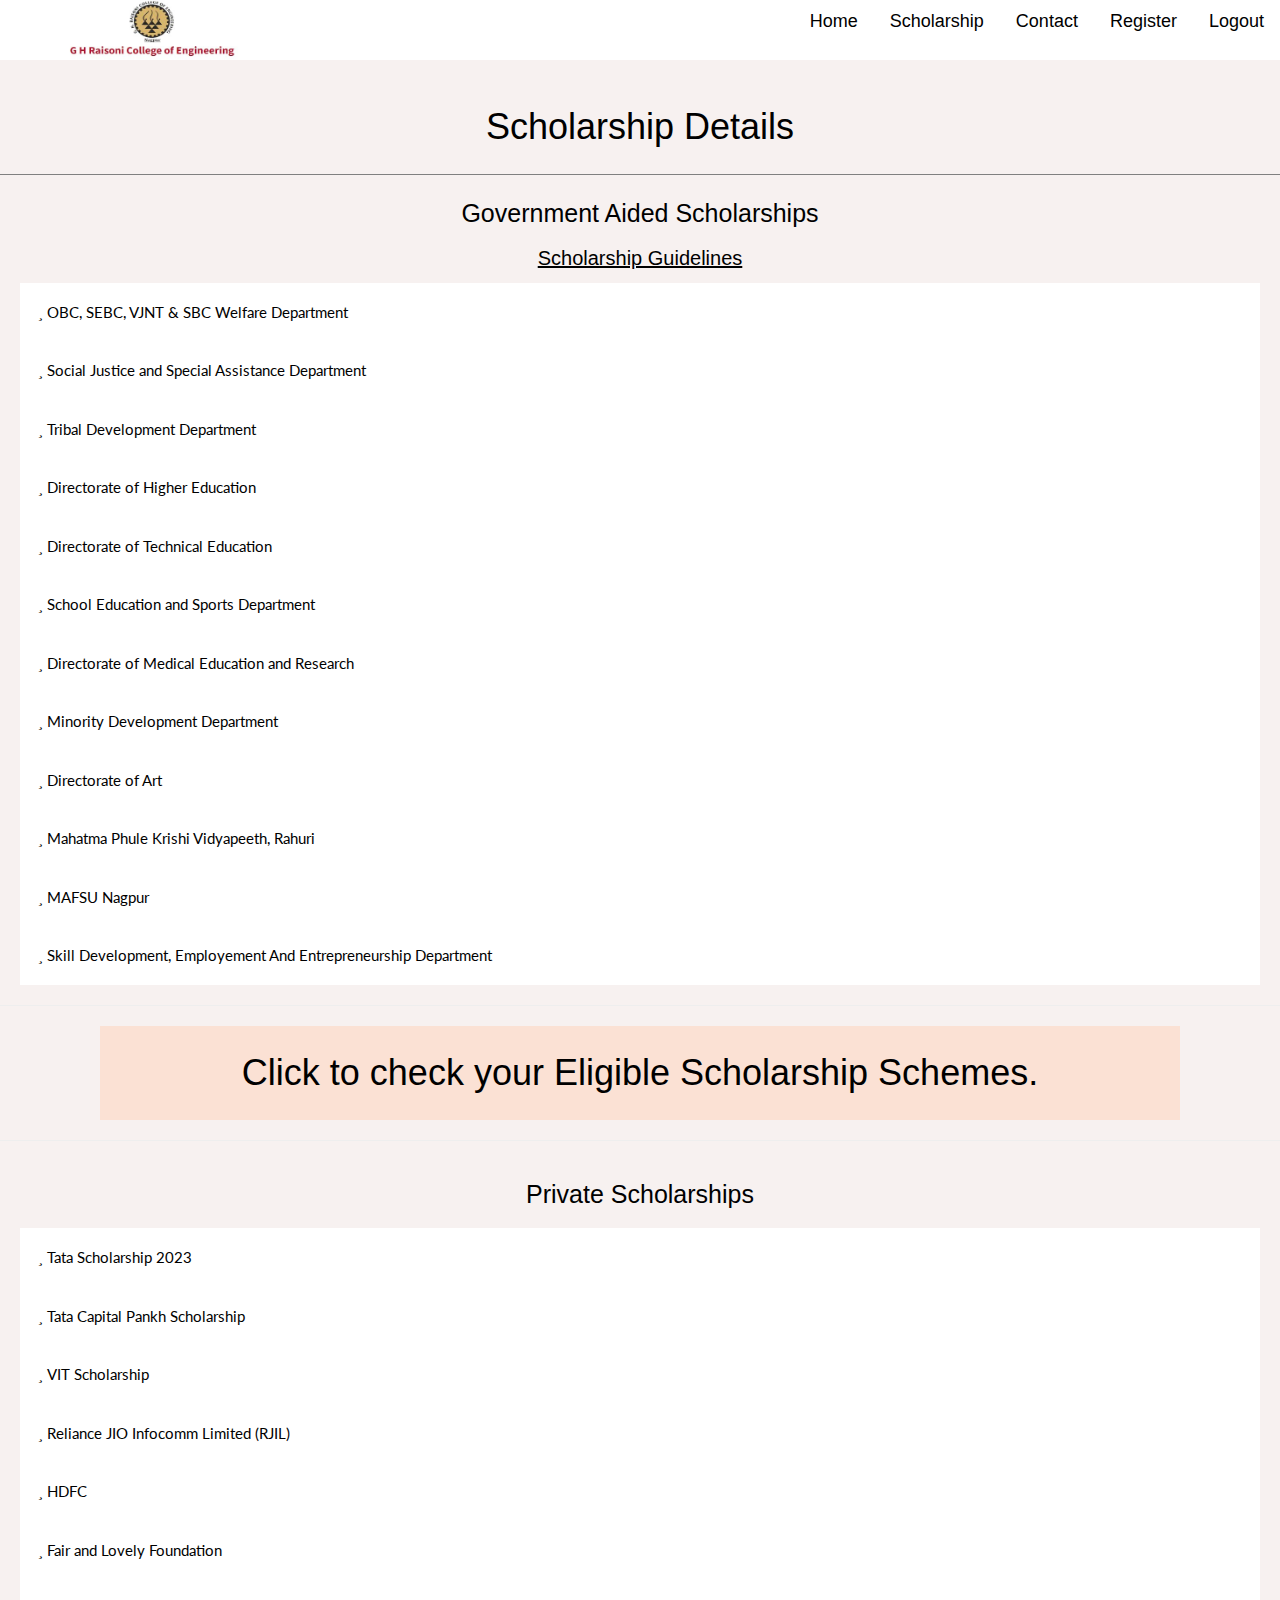
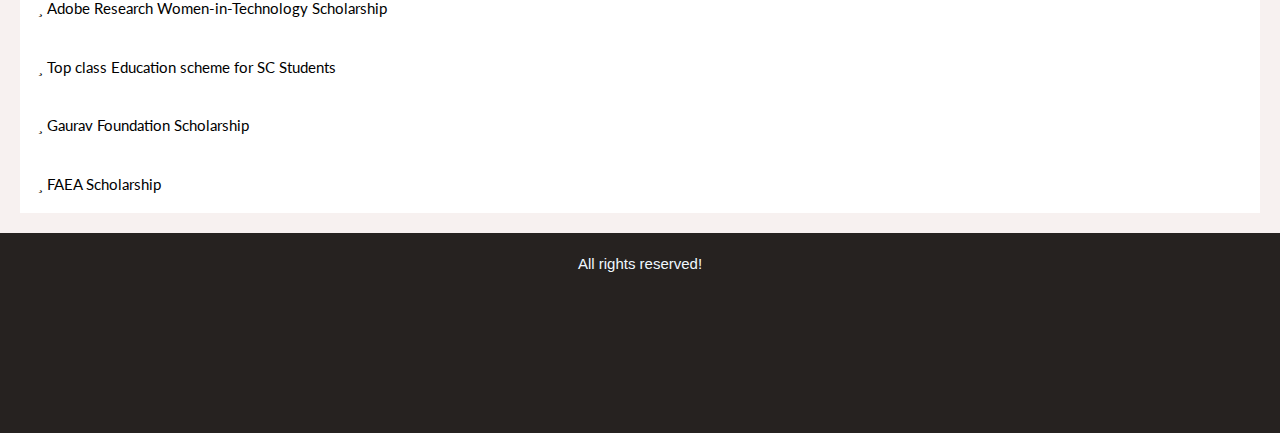
<file: pages/scholarship.html>
<!DOCTYPE html>
<html lang="en">

<head>
    <meta charset="UTF-8">
    <meta name="viewport" content="width=device-width, initial-scale=1.0">
    <link rel="stylesheet" href="https://www.w3schools.com/w3css/4/w3.css">
    <link rel="stylesheet" href="https://fonts.googleapis.com/css?family=Lato">
    <link rel="stylesheet" href="https://cdnjs.cloudflare.com/ajax/libs/font-awesome/4.7.0/css/font-awesome.min.css">

    <link
        href="https://fonts.googleapis.com/css2?family=Josefin+Sans:wght@100;200;300;400;500&family=Lora:ital,wght@1,400;1,500;1,600&family=Varela&family=Varela+Round&display=swap"
        rel="stylesheet">
    <link rel="stylesheet" href="../css/styles.css">
    <link rel="stylesheet" href="https://cdnjs.cloudflare.com/ajax/libs/font-awesome/6.4.2/css/all.min.css"
        integrity="sha512-z3gLpd7yknf1YoNbCzqRKc4qyor8gaKU1qmn+CShxbuBusANI9QpRohGBreCFkKxLhei6S9CQXFEbbKuqLg0DA=="
        crossorigin="anonymous" referrerpolicy="no-referrer" />
    <title>Document</title>

    

</head>

<body>

    <div class="w3-top">
        <div class="w3-bar w3-large w3-white">
            <img src="../image/orginial.jpeg" style="width: 300px; height: 60px;"></img>
            <div class="w3-right w3-hide-small">
                <a href="home.html" class="w3-bar-item w3-button">Home</a>
                <a href="scholarship.html" class="w3-bar-item w3-button">Scholarship</a>
                <a href="contact.html" class="w3-bar-item w3-button">Contact</a>
                <a href="signup.html" class="w3-bar-item w3-button">Register</a>
                <a href="../index.html" class="w3-bar-item w3-button">Logout</a>
            </div>
        </div>
    </div>


    <h1 style="text-align: center; margin-top: 100px;"> Scholarship Details</h1>
    <hr style="height:1px;border-width:0;color:gray;background-color:gray">
    <!-- <hr style="height:1px;border-width:0;color:gray;background-color:gray"> -->
    <h3 style="text-align: center; font-size: 25px;">Government Aided Scholarships </h3>

    <h4 style="text-align: center; font-size: 20px; "><a
            href="https://www.education.gov.in/sites/upload_files/mhrd/files/upload_document/pmusp_stu.pdf"><i
                class="fa-regular fa-file-lines"></i> <u>Scholarship Guidelines</u> </a></h5>

        <div class="schl-data">
            <button type="button" class="collapsible"><i class="fa-regular fa-star"></i> OBC, SEBC, VJNT & SBC Welfare
                Department</button>
            <div class="content">
                <ul class="inside-ul">
                    <li><a
                            href="https://mahadbt.maharashtra.gov.in/SchemeData/SchemeData?str=E9DDFA703C38E51AD0CCA04E9F6D7EE4"><i
                                class="fa-regular fa-file-lines"></i> Post
                            Matric Scholarship to VJNT Students</a></li>

                    <li><a
                            href="https://mahadbt.maharashtra.gov.in/SchemeData/SchemeData?str=E9DDFA703C38E51AF84D5DECD4CA9AB5"><i
                                class="fa-regular fa-file-lines"></i> Tuition
                            Fees and Examination Fees to VJNT Students</a></li>

                    <li><a
                            href="https://mahadbt.maharashtra.gov.in/SchemeData/SchemeData?str=E9DDFA703C38E51A66AC4BAB6E4DB665"><i
                                class="fa-regular fa-file-lines"></i> Payment
                            of Maintenance Allowance to VJNT and SBC Students Studying in Professional Courses and
                            Living in
                            Hostel Attached to Professional Colleges</a></li>

                    <li><a
                            href="https://mahadbt.maharashtra.gov.in/SchemeData/SchemeData?str=E9DDFA703C38E51AAB0ACBF92AD2F649"><i
                                class="fa-regular fa-file-lines"></i> Rajarshi
                            Chhatrapati Shahu Maharaj Merit Scholarship for students studying in 11th & 12th standard of
                            VJNT &
                            SBC category</a></li>

                    <li><a
                            href="https://mahadbt.maharashtra.gov.in/SchemeData/SchemeData?str=E9DDFA703C38E51AC54E5F6E794BD5C1"><i
                                class="fa-regular fa-file-lines"></i> Post
                            Matric Scholarship to OBC Students</a></li>

                    <li><a
                            href="https://mahadbt.maharashtra.gov.in/SchemeData/SchemeData?str=E9DDFA703C38E51AACF2205FD2FB060A"><i
                                class="fa-regular fa-file-lines"></i> Post
                            Matric Scholarship to SBC Students</a></li>

                    <li><a
                            href="https://mahadbt.maharashtra.gov.in/SchemeData/SchemeData?str=E9DDFA703C38E51A8311355D6F13BE56"><i
                                class="fa-regular fa-file-lines"></i> Tuition
                            Fees and Examination Fees to OBC Students</a></li>

                    <li><a
                            href="https://mahadbt.maharashtra.gov.in/SchemeData/SchemeData?str=E9DDFA703C38E51A2406A5294F822FAC"><i
                                class="fa-regular fa-file-lines"></i> Tuition
                            Fees and Examination Fees to SBC Students</a></li>

                    <li><a
                            href="https://mahadbt.maharashtra.gov.in/SchemeData/SchemeData?str=E9DDFA703C38E51AFFD85CFC9534EEE5"><i
                                class="fa-regular fa-file-lines"></i> Vocational
                            Training Fee reimbursement for the OBC, SEBC, VJNT & SBC Welfare Department students</a>
                    </li>

                </ul>
            </div>



            <button type="button" class="collapsible"><i class="fa-regular fa-star"></i> Social Justice and Special
                Assistance Department</button>
            <div class="content">
                <ul class="inside-ul">
                    <li><a
                            href="https://mahadbt.maharashtra.gov.in/SchemeData/SchemeData?str=E9DDFA703C38E51AA07C7E01997E4885"><i
                                class="fa-regular fa-file-lines"></i> Government
                            of India Post-Matric Scholarship</a></li>

                    <li><a
                            href="https://mahadbt.maharashtra.gov.in/SchemeData/SchemeData?str=E9DDFA703C38E51AE3B184954F87E9F7"><i
                                class="fa-regular fa-file-lines"></i> Post-Matric
                            Tuition Fee and Examination Fee (Freeship)</a></li>

                    <li><a
                            href="https://mahadbt.maharashtra.gov.in/SchemeData/SchemeData?str=E9DDFA703C38E51AB210B3E0B1AA642F"><i
                                class="fa-regular fa-file-lines"></i> Maintenance
                            Allowance for student Studying in professional courses</a></li>

                    <li><a
                            href="https://mahadbt.maharashtra.gov.in/SchemeData/SchemeData?str=E9DDFA703C38E51A3160277BCF2AA7C6"><i
                                class="fa-regular fa-file-lines"></i> Rajarshri
                            Chhatrapati Shahu Maharaj Merit Scholarship</a></li>

                    <li><a
                            href="https://mahadbt.maharashtra.gov.in/SchemeData/SchemeData?str=E9DDFA703C38E51A054A8D0DAA702B64"><i
                                class="fa-regular fa-file-lines"></i> Post-Matric
                            Scholarship for persons with disability</a></li>

                    <li><a
                            href="https://mahadbt.maharashtra.gov.in/SchemeData/SchemeData?str=E9DDFA703C38E51AD172C0AB7BCD9AB3"><i
                                class="fa-regular fa-file-lines"></i> Vocational
                            Training Fee reimbursement for the students belonging to Scheduled Caste category
                            Students</a>
                    </li>
                </ul>

            </div>




            <button type="button" class="collapsible"><i class="fa-regular fa-star"></i> Tribal Development
                Department</button>
            <div class="content">
                <ul class="inside-ul">
                    <li><a
                            href="https://mahadbt.maharashtra.gov.in/SchemeData/SchemeData?str=E9DDFA703C38E51A739268F02CEC37EC"><i
                                class="fa-regular fa-file-lines"></i> Post
                            Matric Scholarship Scheme (Government Of India )</a></li>

                    <li><a
                            href="https://mahadbt.maharashtra.gov.in/SchemeData/SchemeData?str=E9DDFA703C38E51AFC085DBE43E82570"><i
                                class="fa-regular fa-file-lines"></i> Tuition
                            Fee & Exam Fee for Tribal Students ( Freeship)</a></li>

                    <li><a
                            href="https://mahadbt.maharashtra.gov.in/SchemeData/SchemeData?str=E9DDFA703C38E51AC6B28ED14CE96709"><i
                                class="fa-regular fa-file-lines"></i> Vocational
                            Education Fee Reimbursement</a></li>

                    <li><a
                            href="https://mahadbt.maharashtra.gov.in/SchemeData/SchemeData?str=E9DDFA703C38E51AADA109F73D48B5D5"><i
                                class="fa-regular fa-file-lines"></i> Vocational
                            Education Maintenance Allowance</a></li>

                    <li><a
                            href="https://mahadbt.maharashtra.gov.in/SchemeData/SchemeData?str=E9DDFA703C38E51A649D149EAF5F4A10"><i
                                class="fa-regular fa-file-lines"></i> Vocational
                            Training Fee reimbursement for the students belonging to Scheduled Tribe Category</a></li>
                </ul>

            </div>

            <button type="button" class="collapsible"><i class="fa-regular fa-star"></i> Directorate of Higher
                Education</button>
            <div class="content">
                <ul class="inside-ul">
                    <li><a
                            href="https://mahadbt.maharashtra.gov.in/SchemeData/SchemeData?str=E9DDFA703C38E51A2D3C3A162F4DE21D"><i
                                class="fa-regular fa-file-lines"></i> Rajarshi
                            Chhatrapati Shahu Maharaj Shikshan Shulkh Shishyavrutti Scheme</a></li>

                    <li><a
                            href="https://mahadbt.maharashtra.gov.in/SchemeData/SchemeData?str=E9DDFA703C38E51A974A58E65FA75F28"><i
                                class="fa-regular fa-file-lines"></i> Assistance
                            to Meritorious Students scholarship - Junior Level</a></li>

                    <li><a
                            href="https://mahadbt.maharashtra.gov.in/SchemeData/SchemeData?str=E9DDFA703C38E51ADB0E651ACBFBD0AB"><i
                                class="fa-regular fa-file-lines"></i> Education
                            Concession to the Children of Ex-Servicemen</a></li>

                    <li><a
                            href="https://mahadbt.maharashtra.gov.in/SchemeData/SchemeData?str=E9DDFA703C38E51AB0BE07C3EC756406"><i
                                class="fa-regular fa-file-lines"></i> Eklavya
                            Scholarship</a></li>

                    <li><a
                            href="https://mahadbt.maharashtra.gov.in/SchemeData/SchemeData?str=E9DDFA703C38E51AC3C0DE50B5557546"><i
                                class="fa-regular fa-file-lines"></i> State
                            Government Open Merit Scholarship</a></li>

                    <li><a
                            href="https://mahadbt.maharashtra.gov.in/SchemeData/SchemeData?str=E9DDFA703C38E51A4BBDC0D4DC8452FB"><i
                                class="fa-regular fa-file-lines"></i> Scholarship
                            to Meritorious students possessing Mathematics /Physics</a></li>

                    <li><a
                            href="https://mahadbt.maharashtra.gov.in/SchemeData/SchemeData?str=E9DDFA703C38E51AEC62CC61F6C26609"><i
                                class="fa-regular fa-file-lines"></i> Government
                            Vidyaniketan Scholarship</a></li>

                    <li><a
                            href="https://mahadbt.maharashtra.gov.in/SchemeData/SchemeData?str=E9DDFA703C38E51A0D2D93F9CF99BD37"><i
                                class="fa-regular fa-file-lines"></i> State
                            Government Daxshina Adhichatra Scholarship</a></li>

                    <li><a
                            href="https://mahadbt.maharashtra.gov.in/SchemeData/SchemeData?str=E9DDFA703C38E51AA7F7B18C7EA3C817"><i
                                class="fa-regular fa-file-lines"></i> Government
                            Research Adhichatra</a></li>

                    <li><a
                            href="https://mahadbt.maharashtra.gov.in/SchemeData/SchemeData?str=E9DDFA703C38E51A9A3C313414F8286F"><i
                                class="fa-regular fa-file-lines"></i> Education
                            Concession to the Children Freedom Fighter</a></li>

                    <li><a
                            href="https://mahadbt.maharashtra.gov.in/SchemeData/SchemeData?str=E9DDFA703C38E51ABF4E10E281A07733"><i
                                class="fa-regular fa-file-lines"></i> Jawaharlal
                            Nehru University Scholarship</a></li>

                    <li><a
                            href="https://mahadbt.maharashtra.gov.in/SchemeData/SchemeData?str=E9DDFA703C38E51A581B0F1DB8A46333"><i
                                class="fa-regular fa-file-lines"></i> Assistance
                            to Meritorious Students scholarship - Senior Level</a></li>

                    <li><a
                            href="https://mahadbt.maharashtra.gov.in/SchemeData/SchemeData?str=E9DDFA703C38E51AD7C4C238FF7FAB33"><i
                                class="fa-regular fa-file-lines"></i> Dr.
                            Punjabrao Deshmukh Vasatigruh Nirvah Bhatta Yojna (DHE)</a></li>

                </ul>
            </div>

            <button type="button" class="collapsible"><i class="fa-regular fa-star"></i> Directorate of Technical
                Education</button>
            <div class="content">
                <ul class="inside-ul">
                    <li><a
                            href="https://mahadbt.maharashtra.gov.in/SchemeData/SchemeData?str=E9DDFA703C38E51AA54D7A32E4C3B30A"><i
                                class="fa-regular fa-file-lines"></i> Rajarshi
                            Chhatrapati Shahu Maharaj Shikshan Shulkh Shishyavrutti Yojna(EBC)</a></li>

                    <li><a
                            href="https://mahadbt.maharashtra.gov.in/SchemeData/SchemeData?str=E9DDFA703C38E51A1DB822FC15D61FEA"><i
                                class="fa-regular fa-file-lines"></i> Dr
                            Panjabrao Deshmukh Vastigruh Nirvah Bhatta Yojna(DTE)</a></li>

                </ul>

            </div>

            <button type="button" class="collapsible"><i class="fa-regular fa-star"></i> School Education and Sports
                Department</button>
            <div class="content">
                <ul class="inside-ul">
                    <li><a
                            href="https://mahadbt.maharashtra.gov.in/SchemeData/SchemeData?str=E9DDFA703C38E51AAC90D4A992C45BAB"><i
                                class="fa-regular fa-file-lines"></i> Open
                            Merit Scholarships in Junior College</a></li>

                    <li><a
                            href="https://mahadbt.maharashtra.gov.in/SchemeData/SchemeData?str=E9DDFA703C38E51AB6EDCD4985FE7C3A"><i
                                class="fa-regular fa-file-lines"></i> Merit
                            Scholarships for Economically Backward Class Students</a></li>

                </ul>

            </div>

            <button type="button" class="collapsible"><i class="fa-regular fa-star"></i> Directorate of Medical
                Education
                and Research</button>
            <div class="content">
                <ul class="inside-ul">
                    <li><a
                            href="https://mahadbt.maharashtra.gov.in/SchemeData/SchemeData?str=E9DDFA703C38E51ADB3BC6C89611BF9A"><i
                                class="fa-regular fa-file-lines"></i> Rajarshri
                            Chhatrapati Shahu Maharaj Fee Reimbursement Scheme</a></li>

                    <li><a
                            href="https://mahadbt.maharashtra.gov.in/SchemeData/SchemeData?str=E9DDFA703C38E51AA5337B52CE309785"><i
                                class="fa-regular fa-file-lines"></i> Dr
                            Panjabrao Deshmukh Hostel Maintenance Allowance</a></li>

                    <li><a
                            href="https://mahadbt.maharashtra.gov.in/SchemeData/SchemeData?str=E9DDFA703C38E51A0789217992448C2E"><i
                                class="fa-regular fa-file-lines"></i> Education
                            Fee reimbursement for open category students affected due to SEBC and EWS reservation in
                            medical
                            and
                            Dental colleges</a></li>

                </ul>

            </div>

            <button type="button" class="collapsible"><i class="fa-regular fa-star"></i> Minority Development
                Department</button>
            <div class="content">
                <ul class="inside-ul">
                    <li><a
                            href="https://mahadbt.maharashtra.gov.in/SchemeData/SchemeData?str=E9DDFA703C38E51A78F1DC35C6E48797"><i
                                class="fa-regular fa-file-lines"></i> State
                            Minority Scholarship Part II (DHE)</a></li>

                    <li><a
                            href="https://mahadbt.maharashtra.gov.in/SchemeData/SchemeData?str=E9DDFA703C38E51A10CD9E828AFD9209"><i
                                class="fa-regular fa-file-lines"></i> Scholarship
                            for students of minority communities pursuing Higher and Professional courses(DTE)</a></li>

                    <li><a
                            href="https://mahadbt.maharashtra.gov.in/SchemeData/SchemeData?str=E9DDFA703C38E51A61FF7871E24FE19D"><i
                                class="fa-regular fa-file-lines"></i> Scholarship
                            for students of minority communities pursuing Higher and Professional courses(DMER)</a></li>

                </ul>

            </div>

            <button type="button" class="collapsible"><i class="fa-regular fa-star"></i> Directorate of Art</button>
            <div class="content">
                <ul class="inside-ul">
                    <li><a
                            href="https://mahadbt.maharashtra.gov.in/SchemeData/SchemeData?str=E9DDFA703C38E51A4CECAB91C2B36920"><i
                                class="fa-regular fa-file-lines"></i> Rajarshi
                            Chhatrapati Shahu Maharaj Shikshan Shulkh Shishyavrutti Yojna(EBC)</a></li>

                    <li><a
                            href="https://mahadbt.maharashtra.gov.in/SchemeData/SchemeData?str=E9DDFA703C38E51AFF59C835471DFEAE"><i
                                class="fa-regular fa-file-lines"></i> Dr.
                            Panjabrao Deshmukh Vasatigruh Nirvah Bhatta Yojna (DOA)</a></li>

                </ul>

            </div>

            <button type="button" class="collapsible"><i class="fa-regular fa-star"></i> Mahatma Phule Krishi
                Vidyapeeth,
                Rahuri</button>
            <div class="content">
                <ul class="inside-ul">
                    <li><a
                            href="https://mahadbt.maharashtra.gov.in/SchemeData/SchemeData?str=E9DDFA703C38E51A50495B1E79CEAF71"><i
                                class="fa-regular fa-file-lines"></i> Rajarshi
                            Chhatrapati Shahu Maharaj Shikshan Shulkh Shishyavrutti Yojna(EBC)</a></li>

                    <li><a
                            href="https://mahadbt.maharashtra.gov.in/SchemeData/SchemeData?str=E9DDFA703C38E51AD36E29BD04FB95F2"><i
                                class="fa-regular fa-file-lines"></i> Dr.
                            Panjabrao Deshmukh Vasatigruh Nirvah Bhatta Yojna (AGR)</a></li>

                </ul>

            </div>


            <button type="button" class="collapsible"><i class="fa-regular fa-star"></i> MAFSU Nagpur</button>
            <div class="content">
                <ul class="inside-ul">
                    <li><a
                            href="https://mahadbt.maharashtra.gov.in/SchemeData/SchemeData?str=E9DDFA703C38E51AA804BF8946610BEA"><i
                                class="fa-regular fa-file-lines"></i> Rajarshi
                            Chhatrapati Shahu Maharaj Shikshan Shulkh Shishyavrutti Yojna(EBC)</a></li>

                    <li><a
                            href="https://mahadbt.maharashtra.gov.in/SchemeData/SchemeData?str=E9DDFA703C38E51AE5A44C72C454E753"><i
                                class="fa-regular fa-file-lines"></i> Dr.
                            Panjabrao Deshmukh Vasatigruh Nirvah Bhatta Yojna (MAFSU)</a></li>

                </ul>

            </div>

            <button type="button" class="collapsible"><i class="fa-regular fa-star"></i> Skill Development, Employement
                And
                Entrepreneurship Department</button>
            <div class="content">
                <ul class="inside-ul">
                    <li><a
                            href="https://mahadbt.maharashtra.gov.in/SchemeData/SchemeData?str=E9DDFA703C38E51A6B32D7E54C4EFF76"><i
                                class="fa-regular fa-file-lines"></i> Vocational
                            Training Fee reimbursement for the students belonging to socially and educationally backward
                            class
                            and Open Category (Economically weaker section) students</a></li>



                </ul>

            </div>

        </div>

<hr>
        <a href="https://mahadbt.maharashtra.gov.in/FindEligibleSchemes/FindEligibleSchemes">
            <div class="eligibility">
                <h1 class="eligible"><i class="fa-solid fa-magnifying-glass"></i> Click to check your Eligible
                    Scholarship Schemes.</h1>
            </div>
        </a>

        <hr>

        <h3 style="text-align: center; font-size: 25px; padding: 15px 15px 5px 15px;">Private Scholarships </h3>


        <div class="schl-data-2">

            <button type="button" class="collapsible"><i class="fa-regular fa-star"></i> Tata Scholarship 2023</button>
            <div class="content">
                <p>
                    Tata Scholarship 2023 Application Form Apply Online Last Date, Benefits – Tata Trust India is known
                    for its initiative Scheme & Programs. The Trust is working in almost every field required for
                    Livelihoods such as Portfolios, Healthcare, Nutrition, Social Justice and Inclusion, Water,
                    Sanitation and Hygiene, & Education.


                </p>
                <br>
                <p>

                    The applicant must follow the following eligibility criteria to apply for the scholarship:-

                <ul>
                    <li>Students must belong to India.</li>
                    <li>The applicant must be enrolled in the recognized institution, University, or any other Board as
                        per scholarship requirement.
                    </li>
                    <li>The candidate must have good marks.
                    </li>
                    <li>This may be clear that economically weak and the Income Eligibility For the Scholarship should
                        be check before applying for the scholarship.
                    </li>




                    <a href="https://scholarshiplogin.in/tata-scholarship/"> Click here for more details and
                        application process</a>

                        <br>
                        <br>

                        <a href="https://scholarshiplogin.in/tata-scholarship/">Click here for Official Link</a>
                </ul>
                </p>

            </div>

            <button type="button" class="collapsible"><i class="fa-regular fa-star"></i> Tata Capital Pankh Scholarship</button>
            <div class="content">
                <p>
                    The Tata Capital Pankh Scholarship Programme 2023-24 Online Application Form has been announced by Tata Capital Private Limited. Tata Pankh Scholarship is divided on the basis of Education Courses of Class 6 to 10, Class 11 and 12, Diploma/Polytechnic, Undergraduate Degree Courses, Professional Degree Courses for the Students Welfare. The Tata Pankh Scholarship Official Website has announced the Tata Capital Pankh Scholarship Last Date.


                </p>
                <br>
                <p>

                    The applicant must follow the following eligibility criteria to apply for the scholarship:-

                <ul>
                    <li>Students must belong to India.</li>
                    <li>The Family Income should be less than Rs. 4 Lakh.

                    </li>
                    <li>Students must have passed 60% marks in the previous class.

                    </li>
                    <li>Tata Capital & Buddy4Study Employee Wards cannot apply for the Scholarship.
                    </li>




                    <a href="https://scholarshiplogin.in/tata-capital-pankh-scholarship/"> Click here for more details and
                        application process</a>

                        <br>
                        <br>

                        <a href="tatacapital.com">Click here for Official Link</a>
                </ul>
                </p>

            </div>

            <button type="button" class="collapsible"><i class="fa-regular fa-star"></i> VIT Scholarship</button>
            <div class="content">
                <p>
                    Vellore Institute of Technology, Vellore announces VIT Scholarship 2023 every year. The VIT Scholarship Exam popularly known as VITEEE Entrance Exam 2023 run by GV School Development Program (GVSDP).


                </p>
                <br>
                <p>

                    The applicant must follow the following eligibility criteria to apply for the scholarship:-

                <ul>
                    <li>Students must belong to India.</li>
                    <li>Students must have passed 12th with a recognized board.

                    </li>
                    <li>Students must have passed 60% marks in Physics, Chemistry, Mathematics, or Biology.

                    </li>
                    <li>All the Students From SC/ST and OBC will get special priority for VIT Scholarship.
                    </li>

                    <li>The SC/ST students from Jammu and Kashmir, Arunachal Pradesh, Assam, Manipur, Meghalaya, Mizoram, Nagaland, Sikkim, and Tripura should have scored 50% marks in PCMB.
                    </li>




                    <a href="https://scholarshiplogin.in/vit-vellore-scholarship/"> Click here for more details and
                        application process</a>

                        <br>
                        <br>

                        <a href="https://scholarshiplogin.in/vit-vellore-scholarship/">Click here for Official Link</a>
                </ul>
                </p>

            </div>

            <button type="button" class="collapsible"><i class="fa-regular fa-star"></i> Reliance JIO Infocomm Limited
                (RJIL)</button>
            <div class="content">
                <p>
                    Reliance jio will be selecting students to provide them with scholarships and help them to continue
                    their education. This scholarship is available for students studying on the state board as well as
                    other CBSE and ICSE boards of India. You can apply for the scholarship by filling up the application
                    form and reading the details regarding the Jio Scholarship 2023 given below in the article. The
                    authorities will be selecting the candidates based on their academic performance and overall
                    behavior. You have to apply for the scholarship after reading the eligibility criteria in detail
                    mentioned below
                </p>
                <p>
                    The applicant must follow the following eligibility criteria to apply for the scholarship:-

                <ul>
                    <li>Graduation – Those who are in graduation will have to obtain at least 75% marks or more in
                        college.</li>
                    <li>Postgraduation – Students will have to secure a minimum of 75% marks to apply for the Jio
                        scholarship.</li>

                    <a href="https://scholarshiparena.in/jio-scholarship/">Click here for more details and
                        application process</a>

                        <br>
                        <br>

                        <a href="https://www.jio.com/">Click here for Official Link</a>
                </ul>
                </p>

            </div>


            <button type="button" class="collapsible"><i class="fa-regular fa-star"></i> HDFC</button>
            <div class="content">
                <p>
                    HDFC Scholarship:- The scholarship is basically financial help that is provided to the candidates in
                    order to help them complete their education without having trouble going through many difficult
                    phases because of the lack of financial funds. In this article today, you will be reading the
                    information regarding the HDFC scholarship 2023. We will share all of the important features related
                    to the scholarship and we will also share the step-by-step procedure through which the candidates
                    will be able to apply for this Scholarship without much complexity.

                </p>
                <br>
                <p>
                    <b>HDFC Bank Parivartan’s ECS Scholarship Professional Education Programme (Need-Based)</b>
                    <br>
                    The applicant must follow the following eligibility criteria to apply for the scholarship:-

                <ul>
                    <li>Open for Indian students pursuing professional courses like BBA, BTech, BCA, MBBS, MBA, MCA,
                        MTech, etc., at Undergraduate or Postgraduate level in recognized colleges or universities. They
                        must be facing a personal or family crisis that has occurred during the past three years, due to
                        which they are unable to continue bearing the cost of education and are at risk of dropping out.
                    </li>


                    <a href="https://scholarshiparena.in/hdfc-scholarship/"> Click here for more details and
                        application process</a>

                        <br>
                        <br>

                        <a href="https://www.hdfcbank.com/">Click here for Official Link</a>
                </ul>
                </p>

            </div>

            <button type="button" class="collapsible"><i class="fa-regular fa-star"></i> Fair and Lovely
                Foundation</button>
            <div class="content">
                <p>
                    To inspire young woman to further studies like bachelor’s and master’s degrees and for competitive
                    exams, the Glow and Lovely Foundation has launched a new initiative known as Fair & Lovely
                    Scholarship 2023. Under this scheme, the girls will be provided with financial assistance to
                    complete their higher education without thinking about any financial hurdles. So today through this
                    article we will share with you all the relevant information of Fair & Lovely Scholarship 2023 such
                    as the objective, the eligibility criteria, the selected list, the last date to apply, and important
                    documents. Also, we will share with you all the application procedures to apply under the Fair and
                    lovely Scholarship.
                </p>
                <br>
                <p>

                    The applicant must follow the following eligibility criteria to apply for the scholarship:-

                <ul>
                    <li>An applicant must be a girl student</li>
                    <li>The age of the girl student should be between 15 to 30 years.
                    </li>
                    <li>She must be pursuing graduation or post-graduation courses from a recognized University.
                    </li>
                    <li>The candidate must have passed the 12th class with at least 60% off marks in any stream from the
                        recognized board
                    </li>
                    <li>The annual family income should not exceed more than 6 lakhs.
                    </li>


                    <a href="https://scholarshiparena.in/fair-lovely-scholarship/">Click here for more details and
                        application process</a>

                        <br>
                        <br>

                        <a href="https://www.glowandlovelycareers.in/en/">Click here for Official Link</a>
                </ul>
                </p>

            </div>

            <button type="button" class="collapsible"><i class="fa-regular fa-star"></i> Adobe Research
                Women-in-Technology Scholarship</button>
            <div class="content">
                <p>
                    Adobe has started the Adobe India Women-in-Technology Scholarship Scheme to help women pursuing
                    digital courses push up their intellectual curiosity. The scholarship will prove to be very helpful
                    in the technological upliftment of women in the field. In this article today we will share with you
                    all the important information related to this Scholarship such as the objective of the scheme,
                    eligibility criteria, important documents, and the benefits and features. Also, we will share the
                    application procedures to apply under this scheme.
                </p>
                <br>
                <p>

                    The applicant must follow the following eligibility criteria to apply for the scholarship:-

                <ul>
                    <li>An applicant must be a girl student</li>
                    <li>She must be pursuing a full-time course at Indian University or Institute
                    </li>
                    <li>The candidate must enroll themselves either in a 4-year B.E/ B.Tech program for integrated M.E./
                        M.S. / M.Tech
                    </li>
                    <li>Applicants must complete the program in the academic year 2022
                    </li>
                    <li>The candidate must be pursuing a major or minor in the stream <br>
                        Computer science engineering <br>
                        Information science <br>
                        Data science <br>
                        Electrical electronics engineering <br>
                        Maths <br>
                        Computing <br>
                    </li>


                    <a href="https://scholarshiparena.in/adobe-india-women-in-technology-scholarship/"> Click here for
                        more details and
                        application process</a>

                        <br>
                        <br>

                        <a href="https://www.adobe.com/">Click here for Official Link</a>
                </ul>
                </p>

            </div>

            <button type="button" class="collapsible"><i class="fa-regular fa-star"></i> Top class Education scheme for
                SC Students</button>
            <div class="content">
                <p>
                    If you are looking for a prestigious scholarship scheme that will help you to continue your
                    education without having the need to rely on your parents then you can apply for a very prestigious
                    Central Government scheme specially available for the scheduled caste students. Top Class Education
                    Scholarship Scheme for SC Students is known as the Top Class Education Scholarship Scheme for SC
                    Students. Today, we will share with all of you the objectives, benefits, and the step by step
                    procedure of the system so that you can apply for it without any problem.
                </p>
                <br>
                <p>

                    The applicant must follow the following eligibility criteria to apply for the scholarship:-

                <ul>
                    <li>SC students having a total annual family income from all sources up to Rs. 8.00</li>
                    <li>In case the number of eligible students admitted exceeds the number of slots allotted to the
                        institution, the scholarship will be restricted to the top students
                    </li>
                    <li>thirty percent (30%) of slots allotted to the Institution shall be reserved for eligible SC girl
                        students as per their inter-SC merit
                    </li>
                    <li>However, the 30% slots as mentioned above will not include those girl students who are selected
                        on the basis of their performance in the overall merit list of SC students of the Institution.
                    </li>
                    <li>The benefit of the Scheme will not be provided to more than 2 siblings in a family.
                    </li>
                    <li>The scholarship will terminate if the student fails to get promoted to the next semester/ class.
                    </li>



                    <a href="https://scholarshiparena.in/top-class-education-scholarship-scheme-for-sc-students/"> Click
                        here for more details and
                        application process</a>

                        <br>
                        <br>

                        <a href="https://scholarships.gov.in/">Click here for Official Link</a>
                </ul>
                </p>

            </div>

            <button type="button" class="collapsible"><i class="fa-regular fa-star"></i> Gaurav Foundation
                Scholarship</button>
            <div class="content">
                <p>
                    If you have recently completed your undergraduate course from a prestigious educational institution
                    available in India then you will have to apply for the Gaurav Foundation Scholarship 2022. This
                    scholarship opportunity will help you to pursue your postgraduate courses without any trouble with
                    application fees or tuition fees. This article will provide you with the step-by-step procedure
                    through which you will be able to apply for the scholarship without any problem and very easily.


                </p>
                <br>
                <p>

                    The applicant must follow the following eligibility criteria to apply for the scholarship:-

                <ul>
                    <li>The scholarship is awarded to highly meritorious Indian students who have completed their
                        undergraduate studies in India with good academic records to pursue their postgraduate studies
                        in and outside of India.</li>
                    <li>The applicants must be Indian Nationals who are regular residents of India.
                    </li>
                    <li>Applicants should not hold any other country’s passport.
                    </li>
                    <li>He/ She should be below 35 years of age.
                    </li>
                    <li>Applicants should be a graduate of a recognized university in India.
                    </li>
                    <li>Students waiting for confirmation of admission to universities are also eligible to apply.
                    </li>



                    <a href="https://scholarshiparena.in/fair-lovely-scholarship/"> Click here for more details and
                        application process</a>

                        <br>
                        <br>

                        <a href="">Click here for Official Link</a>
                </ul>
                </p>

            </div>

            <button type="button" class="collapsible"><i class="fa-regular fa-star"></i> FAEA Scholarship</button>
            <div class="content">
                <p>
                    Foundation for Academic Excellence and Access (FAEA) Has Started Intative For Class 12th Passed Students Known as FAEA Scholarship 2023. Students Enrolled in UG Courses and Other Courses Can Apply Online For FAEA Scholarship 2023 Now.


                </p>
                <br>
                <p>

                    The applicant must follow the following eligibility criteria to apply for the scholarship:-

                <ul>
                    <li>Students Must Have Passed 12th Class From the Recroginsed Board of India.</li>
                    <li>Applicants Must be enrolled in Under Graduate Courses in a recognised University or Instituation.
                    </li>
                    <li>Students Must Have all the Documents and Must Have Good Grades in Results.
                    
                        <br>

                    <a href="https://scholarshiplogin.in/faea-scholarship/"> Click here for more details and
                        application process</a>

                        <br>
                        <br>

                        <a href="https://www.faeaindia.org/">Click here for Official Link</a>
                </ul>
                </p>

            </div>

        </div>


        <div class="footer">
            <p>All rights reserved!</p>
        </div>




        <script>
            var coll = document.getElementsByClassName("collapsible");
            var i;

            for (i = 0; i < coll.length; i++) {
                coll[i].addEventListener("click", function () {
                    this.classList.toggle("active");
                    var content = this.nextElementSibling;
                    if (content.style.display === "block") {
                        content.style.display = "none";
                    } else {
                        content.style.display = "block";
                    }
                });
            }
        </script>
</body>

</html>
</file>
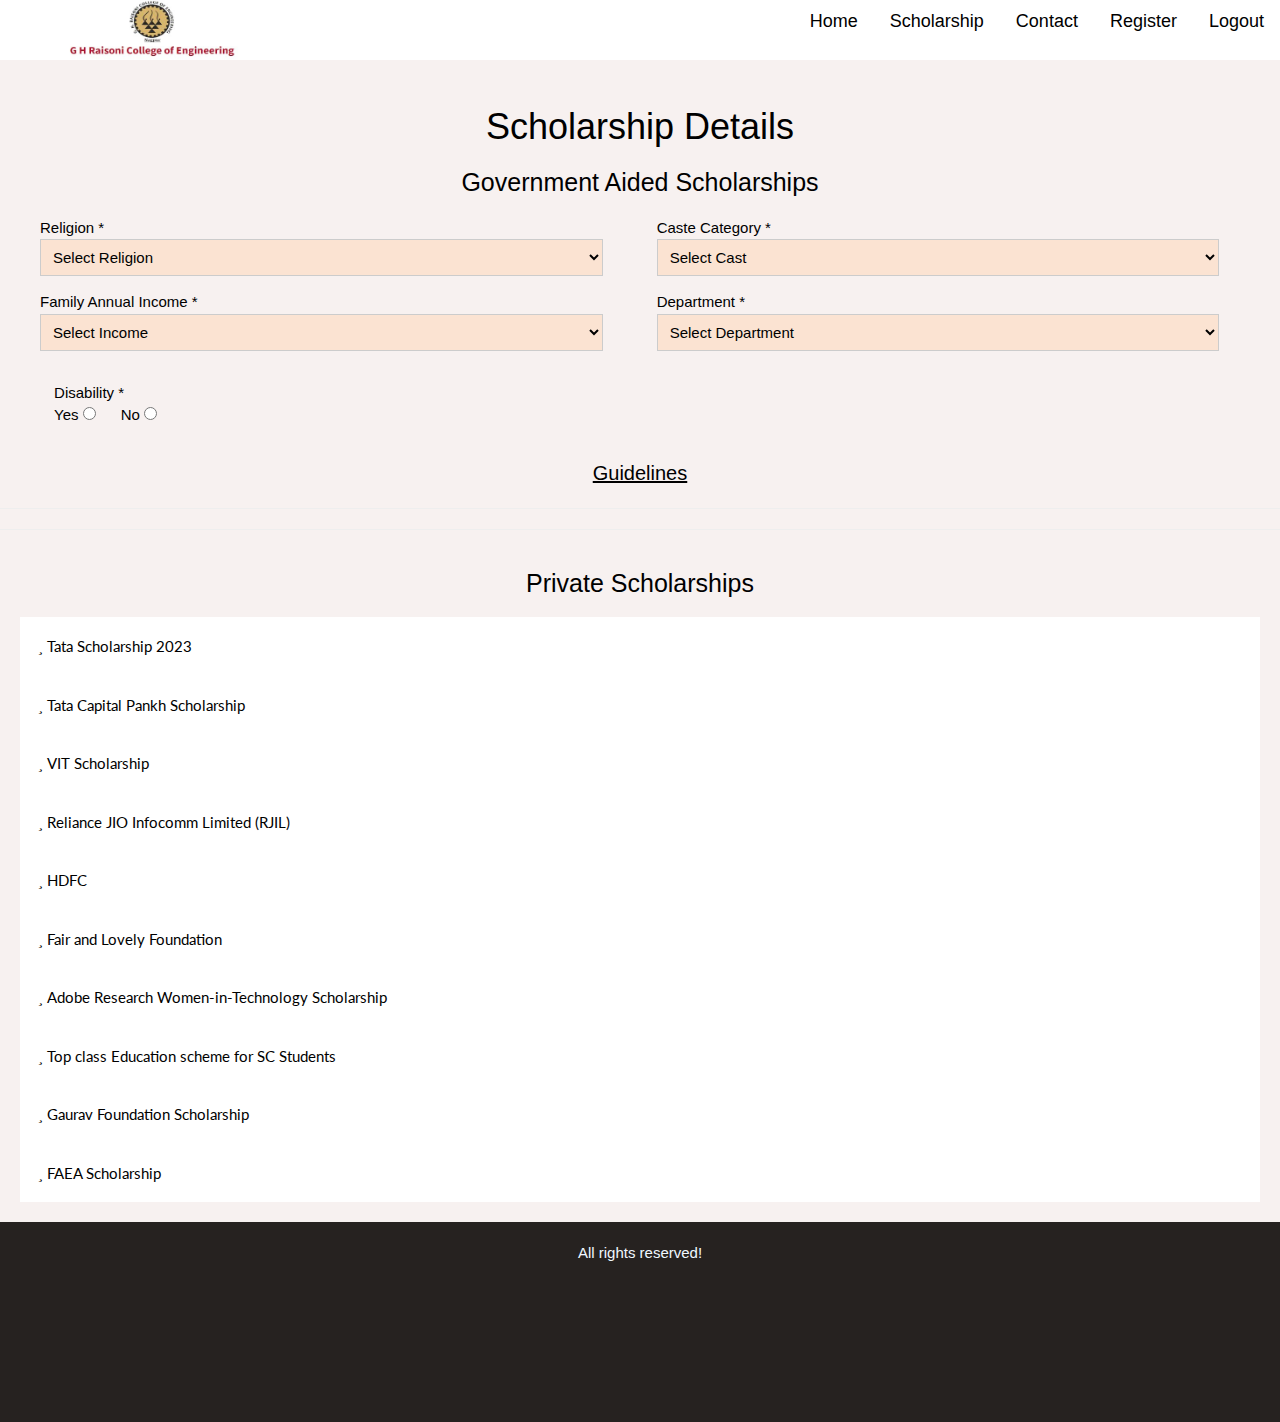
<file: pages/scholarship_old.html>
<!DOCTYPE html>
<html lang="en">

<head>
    <title>QR Base Info</title>
    <meta charset="UTF-8">
    <meta name="viewport" content="width=device-width, initial-scale=1.0">
    <link
        href="https://fonts.googleapis.com/css2?family=Josefin+Sans:wght@100;200;300;400;500&family=Lora:ital,wght@1,400;1,500;1,600&family=Varela&family=Varela+Round&display=swap"
        rel="stylesheet">
    <link rel="stylesheet" href="../css/styles.css">
    <link rel="stylesheet" href="https://cdnjs.cloudflare.com/ajax/libs/font-awesome/6.4.2/css/all.min.css"
        integrity="sha512-z3gLpd7yknf1YoNbCzqRKc4qyor8gaKU1qmn+CShxbuBusANI9QpRohGBreCFkKxLhei6S9CQXFEbbKuqLg0DA=="
        crossorigin="anonymous" referrerpolicy="no-referrer" />

    <link rel="stylesheet" href="https://www.w3schools.com/w3css/4/w3.css">
    <link rel="stylesheet" href="https://fonts.googleapis.com/css?family=Lato">
    <link rel="stylesheet" href="https://cdnjs.cloudflare.com/ajax/libs/font-awesome/4.7.0/css/font-awesome.min.css">

    <script language="javascript" type="text/javascript" src="../js/validation.js"></script>
    <script language="javascript" type="text/javascript" src="../js/sessionstorage.js"></script>
    <script language="javascript" type="text/javascript" src="../js/scholarship.js"></script>

    <script src="https://code.jquery.com/jquery-3.5.1.js"></script>
    <script language="javascript" type="text/javascript" src="../js/qr_generater.js"></script>

    <script type="text/javascript" src="http://static.runoob.com/assets/qrcode/qrcode.min.js"></script>

    <style>
        .parent {
            margin: 1rem;
        }
        .child {
            width: 45%;
            border-radius: 5px;
            display: inline-block;
            vertical-align: middle;
            margin-right: 2%;
            margin-left: 2%;
        }
    </style>

</head>

<body>

    <div class="w3-top">
        <div class="w3-bar w3-large w3-white">
            <img src="../image/orginial.jpeg" style="width: 300px; height: 60px;"></img>
            <div class="w3-right w3-hide-small">
                <a href="home.html" class="w3-bar-item w3-button">Home</a>
                <a href="scholarship.html" class="w3-bar-item w3-button">Scholarship</a>
                <a href="contact.html" class="w3-bar-item w3-button">Contact</a>
                <a href="signup.html" class="w3-bar-item w3-button">Register</a>
                <a href="../index.html" class="w3-bar-item w3-button">Logout</a>
            </div>
        </div>
    </div>

    <h1 style="text-align: center; margin-top: 100px;">Scholarship Details</h1>
    <h3 style="text-align: center; font-size: 25px;">Government Aided Scholarships </h3>

    <form id="scholarshipschemes">
        <div class='parent'>
            <div class='child'>
                <label>Religion *</label>
                <select class="w3-input w3-border w3-hover-border-black" style="width:100%;" id="religion" name="rel" required>
                    <option value="Select Religion">Select Religion</option>
                    <option value="Buddhist">Buddhist</option>
                    <option value="Christian">Christian</option>
                    <option value="Jain">Jain</option>
                    <option value="Muslim">Muslim</option>
                    <option value="Parsi">Parsi</option>
                    <option value="Sikh">Sikh</option>
                    <option value="Jews">Jews</option>
                    <option value="Hindu">Hindu</option>
                </select>
                <small id="small_religion" style="color:red"></small>
            </div>
    
            <div class='child'>
                <div>
                    <label>Caste Category *</label>
                    <select class="w3-input w3-border w3-hover-border-black" style="width:100%;" id="caste" name="cas" required>
                        <option value="Select Cast">Select Cast</option>
                        <option value="General">General</option>
                        <option value="OPEN">OPEN</option>
                        <option value="OBC">OBC</option>
                        <option value="SC">SC</option>
                        <option value="ST">ST</option>
                        <option value="SEBC">SEBC</option>
                        <option value="EBC">EBC</option>
                        <option value="VJNT">VJNT</option>
                        <option value="SBC">SBC</option>
                        <option value="EWS">EWS</option>
                    </select>
                    <small id="small_caste" style="color:red"></small>
                </div>
            </div>
        </div>

        <div class='parent'>
            <div class='child'>
                <label>Family Annual Income *</label>
                <select class="w3-input w3-border w3-hover-border-black" style="width:100%;" id="annualincome" name="cas" required>
                    <option value="Select Income">Select Income</option>
                    <option value="100000">Upto 1 Lakh</option>
                    <option value="200000">Upto 2 Lakhs</option>
                    <option value="300000">Upto 3 Lakhs</option>
                    <option value="400000">Upto 4 Lakhs</option>
                    <option value="500000">Upto 5 Lakhs</option>
                    <option value="600000">Upto 6 Lakhs</option>
                    <option value="700000">Upto 7 Lakhs</option>
                    <option value="800000">Upto 8 Lakhs</option>
                    <option value="900000">Upto 9 Lakhs</option>
                    <option value="1000000">Upto 10 Lakhs</option>
                </select>
            <small id="small_caste" style="color:red"></small>
            </div>
    
            <div class='child'>
                <div>
                    <label>Department *</label>
                    <select class="w3-input w3-border w3-hover-border-black" style="width:100%;" id="department" name="cas" required>
                        <option value="Select Department">Select Department</option>
                        <option value="Social Justice and Special Assistance Department">Social Justice and Special Assistance Department</option>
                        <option value="Tribal Development Department">Tribal Development Department</option>
                        <option value="Directorate of Higher Education">Directorate of Higher Education</option>
                        <option value="Directorate of Technical Education">Directorate of Technical Education</option>
                        <option value="School Education and Sports Department">School Education and Sports Department</option>
                        <option value="OBC, SEBC, VJNT & SBC Welfare Department">OBC, SEBC, VJNT &amp; SBC Welfare Department</option>
                        <option value="Directorate of Medical Education and Research">Directorate of Medical Education and Research</option>
                        <option value="Minority Development Department">Minority Development Department</option>
                        <option value="Skill Development, Employement And  Entrepreneurship Department">Skill Development, Employement And  Entrepreneurship Department</option>
                        <option value="Mahatma Phule Krishi Vidyapeeth, Rahuri">Mahatma Phule Krishi Vidyapeeth, Rahuri</option>
                        <option value="Directorate of Art">Directorate of Art</option>
                        <option value="MAFSU Nagpur">MAFSU Nagpur</option>
                        <option value="Department Of Agriculture">Department Of Agriculture</option>
                        <option value="Department of Disability">Department of Disability</option>
                    </select>
                    <small id="small_caste" style="color:red"></small>
                </div>
            </div>
        </div>

        <div class='parent'>
            <div class='child'>
                <div class="w3-section" style="width: 95%; margin: auto;">
                    <label>Disability *</label>
                    <br>
                    <label class="radio-inline">Yes</label>
                    <input type="radio" id="disability_yes" name="disability" value="yes" onclick="Select_Scholarship()" required>
                    &nbsp;&nbsp;&nbsp;&nbsp;
                    <label class="radio-inline">No</label>
                    <input type="radio" id="disability_no" name="disability" value="no" onclick="Select_Scholarship()" required></br>
                    <small id="small_disability" style="color:red"></small>
                </div>
            </div>
        </div>
    </form>

    <h4 style="text-align: center; font-size: 20px; ">
    <a href="https://www.education.gov.in/sites/upload_files/mhrd/files/upload_document/pmusp_stu.pdf">
    <i class="fa-regular fa-file-lines"></i> <u>Guidelines</u> </a></h4>

        <div class="schl-data">
            <button id="btn1" style="display: none;" type="button" class="collapsible"><i class="fa-regular fa-star"></i> OBC, SEBC, VJNT & SBC Welfare Department</button>
            <div class="content">
                <ul class="inside-ul">
                    <li id="li1" style="display: none;"><a href="https://mahadbt.maharashtra.gov.in/SchemeData/SchemeData?str=E9DDFA703C38E51AD0CCA04E9F6D7EE4">
                        <i class="fa-regular fa-file-lines"></i> Post Matric Scholarship to VJNT Students</a></li>

                    <li id="li2" style="display: none;"><a href="https://mahadbt.maharashtra.gov.in/SchemeData/SchemeData?str=E9DDFA703C38E51AF84D5DECD4CA9AB5">
                        <i class="fa-regular fa-file-lines"></i> Tuition Fees and Examination Fees to VJNT Students</a></li>

                    <li id="li3" style="display: none;"><a href="https://mahadbt.maharashtra.gov.in/SchemeData/SchemeData?str=E9DDFA703C38E51A66AC4BAB6E4DB665">
                        <i class="fa-regular fa-file-lines"></i> Payment of Maintenance Allowance to VJNT and SBC Students Studying in 
                        Professional Courses and Living in Hostel Attached to Professional Colleges</a></li>

                    <li id="li4" style="display: none;"><a href="https://mahadbt.maharashtra.gov.in/SchemeData/SchemeData?str=E9DDFA703C38E51AAB0ACBF92AD2F649">
                        <i class="fa-regular fa-file-lines"></i> Rajarshi Chhatrapati Shahu Maharaj Merit Scholarship for students studying in 11th & 12th standard of
                            VJNT & SBC category</a></li>

                    <li id="li5" style="display: none;"><a href="https://mahadbt.maharashtra.gov.in/SchemeData/SchemeData?str=E9DDFA703C38E51AC54E5F6E794BD5C1">
                        <i class="fa-regular fa-file-lines"></i> Post Matric Scholarship to OBC Students</a></li>

                    <li id="li6" style="display: none;"><a href="https://mahadbt.maharashtra.gov.in/SchemeData/SchemeData?str=E9DDFA703C38E51AACF2205FD2FB060A">
                        <i class="fa-regular fa-file-lines"></i> Post Matric Scholarship to SBC Students</a></li>

                    <li id="li7" style="display: none;"><a href="https://mahadbt.maharashtra.gov.in/SchemeData/SchemeData?str=E9DDFA703C38E51A8311355D6F13BE56">
                        <i class="fa-regular fa-file-lines"></i> Tuition Fees and Examination Fees to OBC Students</a></li>

                    <li id="li8" style="display: none;"><a href="https://mahadbt.maharashtra.gov.in/SchemeData/SchemeData?str=E9DDFA703C38E51A2406A5294F822FAC">
                        <i class="fa-regular fa-file-lines"></i> Tuition Fees and Examination Fees to SBC Students</a></li>

                    <li id="li9" style="display: none;"><a href="https://mahadbt.maharashtra.gov.in/SchemeData/SchemeData?str=E9DDFA703C38E51AFFD85CFC9534EEE5">
                        <i class="fa-regular fa-file-lines"></i> Vocational Training Fee reimbursement for the OBC, SEBC, VJNT & SBC Welfare Department students</a>
                    </li>
                </ul>
            </div>


            <button id="btn2" style="display: none;" type="button" class="collapsible"><i class="fa-regular fa-star"></i>Social Justice and Special Assistance Department</button>
            <div class="content">
                <ul class="inside-ul">
                    <li id="li10" style="display: none;"><a href="https://mahadbt.maharashtra.gov.in/SchemeData/SchemeData?str=E9DDFA703C38E51AA07C7E01997E4885">
                        <i class="fa-regular fa-file-lines"></i> Government of India Post-Matric Scholarship</a></li>

                    <li id="li11" style="display: none;"><a href="https://mahadbt.maharashtra.gov.in/SchemeData/SchemeData?str=E9DDFA703C38E51AE3B184954F87E9F7">
                        <i class="fa-regular fa-file-lines"></i> Post-Matric Tuition Fee and Examination Fee (Freeship)</a></li>

                    <li id="li12" style="display: none;"><a href="https://mahadbt.maharashtra.gov.in/SchemeData/SchemeData?str=E9DDFA703C38E51AB210B3E0B1AA642F">
                        <i class="fa-regular fa-file-lines"></i> Maintenance Allowance for student Studying in professional courses</a></li>

                    <li id="li13" style="display: none;"><a href="https://mahadbt.maharashtra.gov.in/SchemeData/SchemeData?str=E9DDFA703C38E51A3160277BCF2AA7C6">
                        <i class="fa-regular fa-file-lines"></i> Rajarshri Chhatrapati Shahu Maharaj Merit Scholarship</a></li>

                    <li id="li14" style="display: none;"><a href="https://mahadbt.maharashtra.gov.in/SchemeData/SchemeData?str=E9DDFA703C38E51A054A8D0DAA702B64">
                        <i class="fa-regular fa-file-lines"></i> Post-Matric Scholarship for persons with disability</a></li>

                    <li id="li15" style="display: none;"><a href="https://mahadbt.maharashtra.gov.in/SchemeData/SchemeData?str=E9DDFA703C38E51AD172C0AB7BCD9AB3">
                        <i class="fa-regular fa-file-lines"></i> Vocational Training Fee reimbursement for the students belonging to Scheduled Caste category Students</a>
                    </li>
                </ul>
            </div>


            <button id="btn3" style="display: none;" type="button" class="collapsible"><i class="fa-regular fa-star"></i>Tribal Development Department</button>
            <div class="content">
                <ul class="inside-ul">
                    <li id="li16" style="display: none;"><a href="https://mahadbt.maharashtra.gov.in/SchemeData/SchemeData?str=E9DDFA703C38E51A739268F02CEC37EC">
                        <i class="fa-regular fa-file-lines"></i> Post Matric Scholarship Scheme (Government Of India )</a></li>

                    <li id="li17" style="display: none;"><a href="https://mahadbt.maharashtra.gov.in/SchemeData/SchemeData?str=E9DDFA703C38E51AFC085DBE43E82570">
                        <i class="fa-regular fa-file-lines"></i> Tuition Fee & Exam Fee for Tribal Students ( Freeship)</a></li>

                    <li id="li18" style="display: none;"><a href="https://mahadbt.maharashtra.gov.in/SchemeData/SchemeData?str=E9DDFA703C38E51AC6B28ED14CE96709">
                        <i class="fa-regular fa-file-lines"></i> Vocational Education Fee Reimbursement</a></li>

                    <li id="li19" style="display: none;"><a href="https://mahadbt.maharashtra.gov.in/SchemeData/SchemeData?str=E9DDFA703C38E51AADA109F73D48B5D5">
                        <i class="fa-regular fa-file-lines"></i> Vocational Education Maintenance Allowance</a></li>

                    <li id="li20" style="display: none;"><a href="https://mahadbt.maharashtra.gov.in/SchemeData/SchemeData?str=E9DDFA703C38E51A649D149EAF5F4A10">
                        <i class="fa-regular fa-file-lines"></i> Vocational Training Fee reimbursement for the students belonging to Scheduled Tribe Category</a></li>
                </ul>
            </div>

            <button id="btn4" style="display: none;" type="button" class="collapsible"><i class="fa-regular fa-star"></i>Directorate of Higher Education</button>
            <div class="content">
                <ul class="inside-ul">
                    <li id="li21" style="display: none;"><a href="https://mahadbt.maharashtra.gov.in/SchemeData/SchemeData?str=E9DDFA703C38E51A2D3C3A162F4DE21D">
                        <i class="fa-regular fa-file-lines"></i> Rajarshi Chhatrapati Shahu Maharaj Shikshan Shulkh Shishyavrutti Scheme</a></li>

                    <li id="li22" style="display: none;"><a href="https://mahadbt.maharashtra.gov.in/SchemeData/SchemeData?str=E9DDFA703C38E51A974A58E65FA75F28">
                        <i class="fa-regular fa-file-lines"></i> Assistance to Meritorious Students scholarship - Junior Level</a></li>

                    <li id="li23" style="display: none;"><a href="https://mahadbt.maharashtra.gov.in/SchemeData/SchemeData?str=E9DDFA703C38E51ADB0E651ACBFBD0AB">
                        <i class="fa-regular fa-file-lines"></i> Education Concession to the Children of Ex-Servicemen</a></li>

                    <li id="li24" style="display: none;"><a href="https://mahadbt.maharashtra.gov.in/SchemeData/SchemeData?str=E9DDFA703C38E51AB0BE07C3EC756406">
                        <i class="fa-regular fa-file-lines"></i> Eklavya Scholarship</a></li>

                    <li id="li25" style="display: none;"><a href="https://mahadbt.maharashtra.gov.in/SchemeData/SchemeData?str=E9DDFA703C38E51AC3C0DE50B5557546">
                        <i class="fa-regular fa-file-lines"></i> State Government Open Merit Scholarship</a></li>

                    <li id="li26" style="display: none;"><a href="https://mahadbt.maharashtra.gov.in/SchemeData/SchemeData?str=E9DDFA703C38E51A4BBDC0D4DC8452FB">
                        <i class="fa-regular fa-file-lines"></i> Scholarship to Meritorious students possessing Mathematics /Physics</a></li>

                    <li id="li27" style="display: none;"><a href="https://mahadbt.maharashtra.gov.in/SchemeData/SchemeData?str=E9DDFA703C38E51AEC62CC61F6C26609">
                        <i class="fa-regular fa-file-lines"></i> Government Vidyaniketan Scholarship</a></li>

                    <li id="li28" style="display: none;"><a href="https://mahadbt.maharashtra.gov.in/SchemeData/SchemeData?str=E9DDFA703C38E51A0D2D93F9CF99BD37">
                        <i class="fa-regular fa-file-lines"></i> State Government Daxshina Adhichatra Scholarship</a></li>

                    <li id="li29" style="display: none;"><a href="https://mahadbt.maharashtra.gov.in/SchemeData/SchemeData?str=E9DDFA703C38E51AA7F7B18C7EA3C817">
                        <i class="fa-regular fa-file-lines"></i> Government Research Adhichatra</a></li>

                    <li id="li30" style="display: none;"><a href="https://mahadbt.maharashtra.gov.in/SchemeData/SchemeData?str=E9DDFA703C38E51A9A3C313414F8286F">
                        <i class="fa-regular fa-file-lines"></i> Education Concession to the Children Freedom Fighter</a></li>

                    <li id="li31" style="display: none;"><a href="https://mahadbt.maharashtra.gov.in/SchemeData/SchemeData?str=E9DDFA703C38E51ABF4E10E281A07733">
                        <i class="fa-regular fa-file-lines"></i> Jawaharlal Nehru University Scholarship</a></li>

                    <li id="li32" style="display: none;"><a href="https://mahadbt.maharashtra.gov.in/SchemeData/SchemeData?str=E9DDFA703C38E51A581B0F1DB8A46333">
                        <i class="fa-regular fa-file-lines"></i> Assistance to Meritorious Students scholarship - Senior Level</a></li>

                    <li id="li33" style="display: none;"><a href="https://mahadbt.maharashtra.gov.in/SchemeData/SchemeData?str=E9DDFA703C38E51AD7C4C238FF7FAB33">
                        <i class="fa-regular fa-file-lines"></i> Dr. Punjabrao Deshmukh Vasatigruh Nirvah Bhatta Yojna (DHE)</a></li>
                </ul>
            </div>

            <button id="btn5" style="display: none;" type="button" class="collapsible"><i class="fa-regular fa-star"></i>Directorate of Technical Education</button>
            <div class="content">
                <ul class="inside-ul">
                    <li id="li34" style="display: none;"><a href="https://mahadbt.maharashtra.gov.in/SchemeData/SchemeData?str=E9DDFA703C38E51AA54D7A32E4C3B30A">
                        <i class="fa-regular fa-file-lines"></i> Rajarshi Chhatrapati Shahu Maharaj Shikshan Shulkh Shishyavrutti Yojna(EBC)</a></li>

                    <li id="li35" style="display: none;"><a href="https://mahadbt.maharashtra.gov.in/SchemeData/SchemeData?str=E9DDFA703C38E51A1DB822FC15D61FEA">
                        <i class="fa-regular fa-file-lines"></i> Dr Panjabrao Deshmukh Vastigruh Nirvah Bhatta Yojna(DTE)</a></li>
                </ul>
            </div>

            <button id="btn6" style="display: none;" type="button" class="collapsible"><i class="fa-regular fa-star"></i>School Education and Sports Department</button>
            <div class="content">
                <ul class="inside-ul">
                    <li id="li36" style="display: none;"><a href="https://mahadbt.maharashtra.gov.in/SchemeData/SchemeData?str=E9DDFA703C38E51AAC90D4A992C45BAB">
                        <i class="fa-regular fa-file-lines"></i> Open Merit Scholarships in Junior College</a></li>

                    <li id="li37" style="display: none;"><a href="https://mahadbt.maharashtra.gov.in/SchemeData/SchemeData?str=E9DDFA703C38E51AB6EDCD4985FE7C3A">
                        <i class="fa-regular fa-file-lines"></i> Merit Scholarships for Economically Backward Class Students</a></li>
                </ul>
            </div>

            <button id="btn7" style="display: none;" type="button" class="collapsible"><i class="fa-regular fa-star"></i>Directorate of Medical Education and Research</button>
            <div class="content">
                <ul class="inside-ul">
                    <li id="li38" style="display: none;"><a href="https://mahadbt.maharashtra.gov.in/SchemeData/SchemeData?str=E9DDFA703C38E51ADB3BC6C89611BF9A">
                        <i class="fa-regular fa-file-lines"></i> Rajarshri Chhatrapati Shahu Maharaj Fee Reimbursement Scheme</a></li>

                    <li id="li39" style="display: none;"><a href="https://mahadbt.maharashtra.gov.in/SchemeData/SchemeData?str=E9DDFA703C38E51AA5337B52CE309785">
                        <i class="fa-regular fa-file-lines"></i> Dr Panjabrao Deshmukh Hostel Maintenance Allowance</a></li>

                    <li id="li40" style="display: none;"><a href="https://mahadbt.maharashtra.gov.in/SchemeData/SchemeData?str=E9DDFA703C38E51A0789217992448C2E">
                        <i class="fa-regular fa-file-lines"></i> Education Fee reimbursement for open category students affected due to SEBC and EWS reservation in
                            medical and Dental colleges</a></li>
                </ul>
            </div>

            <button id="btn8" style="display: none;" type="button" class="collapsible"><i class="fa-regular fa-star"></i>Minority Development Department</button>
            <div class="content">
                <ul class="inside-ul">
                    <li id="li41" style="display: none;"><a href="https://mahadbt.maharashtra.gov.in/SchemeData/SchemeData?str=E9DDFA703C38E51A78F1DC35C6E48797">
                        <i class="fa-regular fa-file-lines"></i> State Minority Scholarship Part II (DHE)</a></li>

                    <li id="li42" style="display: none;"><a href="https://mahadbt.maharashtra.gov.in/SchemeData/SchemeData?str=E9DDFA703C38E51A10CD9E828AFD9209">
                        <i class="fa-regular fa-file-lines"></i> Scholarship for students of minority communities pursuing Higher and Professional courses(DTE)</a></li>

                    <li id="li43" style="display: none;"><a href="https://mahadbt.maharashtra.gov.in/SchemeData/SchemeData?str=E9DDFA703C38E51A61FF7871E24FE19D">
                        <i class="fa-regular fa-file-lines"></i> Scholarship for students of minority communities pursuing Higher and Professional courses(DMER)</a></li>
                </ul>
            </div>

            <button id="btn9" style="display: none;" type="button" class="collapsible"><i class="fa-regular fa-star"></i>Directorate of Art</button>
            <div class="content">
                <ul class="inside-ul">
                    <li id="li44" style="display: none;"><a href="https://mahadbt.maharashtra.gov.in/SchemeData/SchemeData?str=E9DDFA703C38E51A4CECAB91C2B36920">
                        <i class="fa-regular fa-file-lines"></i> Rajarshi Chhatrapati Shahu Maharaj Shikshan Shulkh Shishyavrutti Yojna(EBC)</a></li>

                    <li id="li45" style="display: none;"><a href="https://mahadbt.maharashtra.gov.in/SchemeData/SchemeData?str=E9DDFA703C38E51AFF59C835471DFEAE">
                        <i class="fa-regular fa-file-lines"></i> Dr. Panjabrao Deshmukh Vasatigruh Nirvah Bhatta Yojna (DOA)</a></li>
                </ul>

            </div>

            <button id="btn10" style="display: none;" type="button" class="collapsible"><i class="fa-regular fa-star"></i>Mahatma Phule Krishi Vidyapeeth, Rahuri</button>
            <div class="content">
                <ul class="inside-ul">
                    <li id="li46" style="display: none;"><a href="https://mahadbt.maharashtra.gov.in/SchemeData/SchemeData?str=E9DDFA703C38E51A50495B1E79CEAF71">
                        <i class="fa-regular fa-file-lines"></i> Rajarshi Chhatrapati Shahu Maharaj Shikshan Shulkh Shishyavrutti Yojna(EBC)</a></li>

                    <li id="li47" style="display: none;"><a href="https://mahadbt.maharashtra.gov.in/SchemeData/SchemeData?str=E9DDFA703C38E51AD36E29BD04FB95F2">
                        <i class="fa-regular fa-file-lines"></i> Dr. Panjabrao Deshmukh Vasatigruh Nirvah Bhatta Yojna (AGR)</a></li>
                </ul>
            </div>


            <button id="btn11" style="display: none;" type="button" class="collapsible"><i class="fa-regular fa-star"></i>MAFSU Nagpur</button>
            <div class="content">
                <ul class="inside-ul">
                    <li id="li48" style="display: none;"><a href="https://mahadbt.maharashtra.gov.in/SchemeData/SchemeData?str=E9DDFA703C38E51AA804BF8946610BEA">
                        <i class="fa-regular fa-file-lines"></i> Rajarshi Chhatrapati Shahu Maharaj Shikshan Shulkh Shishyavrutti Yojna(EBC)</a></li>

                    <li id="li49" style="display: none;"><a href="https://mahadbt.maharashtra.gov.in/SchemeData/SchemeData?str=E9DDFA703C38E51AE5A44C72C454E753">
                        <i class="fa-regular fa-file-lines"></i> Dr. Panjabrao Deshmukh Vasatigruh Nirvah Bhatta Yojna (MAFSU)</a></li>
                </ul>
            </div>

            <button id="btn12" style="display: none;" type="button" class="collapsible"><i class="fa-regular fa-star"></i>Skill Development, Employement And Entrepreneurship Department</button>
            <div class="content">
                <ul class="inside-ul">
                    <li id="li50" style="display: none;"><a href="https://mahadbt.maharashtra.gov.in/SchemeData/SchemeData?str=E9DDFA703C38E51A6B32D7E54C4EFF76">
                        <i class="fa-regular fa-file-lines"></i> Vocational Training Fee reimbursement for the students belonging to socially and educationally backward
                            class and Open Category (Economically weaker section) students</a></li>
                </ul>
            </div>
        </div>

<hr>
        <a href="https://mahadbt.maharashtra.gov.in/FindEligibleSchemes/FindEligibleSchemes" style="display: none;">
            <div class="eligibility">
                <h1 class="eligible"><i class="fa-solid fa-magnifying-glass"></i> Click to check your Eligible
                    Scholarship Schemes.</h1>
            </div>
        </a>

        <hr>

        <h3 style="text-align: center; font-size: 25px; padding: 15px 15px 5px 15px;">Private Scholarships </h3>


        <div class="schl-data-2">

            <button type="button" class="collapsible"><i class="fa-regular fa-star"></i> Tata Scholarship 2023</button>
            <div class="content">
                <p>
                    Tata Scholarship 2023 Application Form Apply Online Last Date, Benefits – Tata Trust India is known
                    for its initiative Scheme & Programs. The Trust is working in almost every field required for
                    Livelihoods such as Portfolios, Healthcare, Nutrition, Social Justice and Inclusion, Water,
                    Sanitation and Hygiene, & Education.


                </p>
                <br>
                <p>

                    The applicant must follow the following eligibility criteria to apply for the scholarship:-

                <ul>
                    <li>Students must belong to India.</li>
                    <li>The applicant must be enrolled in the recognized institution, University, or any other Board as
                        per scholarship requirement.
                    </li>
                    <li>The candidate must have good marks.
                    </li>
                    <li>This may be clear that economically weak and the Income Eligibility For the Scholarship should
                        be check before applying for the scholarship.
                    </li>




                    <a href="https://scholarshiplogin.in/tata-scholarship/"> Click here for more details and
                        application process</a>
                </ul>
                </p>

            </div>

            <button type="button" class="collapsible"><i class="fa-regular fa-star"></i> Tata Capital Pankh Scholarship</button>
            <div class="content">
                <p>
                    The Tata Capital Pankh Scholarship Programme 2023-24 Online Application Form has been announced by Tata Capital Private Limited. Tata Pankh Scholarship is divided on the basis of Education Courses of Class 6 to 10, Class 11 and 12, Diploma/Polytechnic, Undergraduate Degree Courses, Professional Degree Courses for the Students Welfare. The Tata Pankh Scholarship Official Website has announced the Tata Capital Pankh Scholarship Last Date.


                </p>
                <br>
                <p>

                    The applicant must follow the following eligibility criteria to apply for the scholarship:-

                <ul>
                    <li>Students must belong to India.</li>
                    <li>The Family Income should be less than Rs. 4 Lakh.

                    </li>
                    <li>Students must have passed 60% marks in the previous class.

                    </li>
                    <li>Tata Capital & Buddy4Study Employee Wards cannot apply for the Scholarship.
                    </li>




                    <a href="https://scholarshiplogin.in/tata-capital-pankh-scholarship/"> Click here for more details and
                        application process</a>
                </ul>
                </p>

            </div>

            <button type="button" class="collapsible"><i class="fa-regular fa-star"></i> VIT Scholarship</button>
            <div class="content">
                <p>
                    Vellore Institute of Technology, Vellore announces VIT Scholarship 2023 every year. The VIT Scholarship Exam popularly known as VITEEE Entrance Exam 2023 run by GV School Development Program (GVSDP).


                </p>
                <br>
                <p>

                    The applicant must follow the following eligibility criteria to apply for the scholarship:-

                <ul>
                    <li>Students must belong to India.</li>
                    <li>Students must have passed 12th with a recognized board.

                    </li>
                    <li>Students must have passed 60% marks in Physics, Chemistry, Mathematics, or Biology.

                    </li>
                    <li>All the Students From SC/ST and OBC will get special priority for VIT Scholarship.
                    </li>

                    <li>The SC/ST students from Jammu and Kashmir, Arunachal Pradesh, Assam, Manipur, Meghalaya, Mizoram, Nagaland, Sikkim, and Tripura should have scored 50% marks in PCMB.
                    </li>




                    <a href="https://scholarshiplogin.in/vit-vellore-scholarship/"> Click here for more details and
                        application process</a>
                </ul>
                </p>

            </div>

            <button type="button" class="collapsible"><i class="fa-regular fa-star"></i> Reliance JIO Infocomm Limited
                (RJIL)</button>
            <div class="content">
                <p>
                    Reliance jio will be selecting students to provide them with scholarships and help them to continue
                    their education. This scholarship is available for students studying on the state board as well as
                    other CBSE and ICSE boards of India. You can apply for the scholarship by filling up the application
                    form and reading the details regarding the Jio Scholarship 2023 given below in the article. The
                    authorities will be selecting the candidates based on their academic performance and overall
                    behavior. You have to apply for the scholarship after reading the eligibility criteria in detail
                    mentioned below
                </p>
                <p>
                    The applicant must follow the following eligibility criteria to apply for the scholarship:-

                <ul>
                    <li>Graduation – Those who are in graduation will have to obtain at least 75% marks or more in
                        college.</li>
                    <li>Postgraduation – Students will have to secure a minimum of 75% marks to apply for the Jio
                        scholarship.</li>

                    <a href="https://scholarshiparena.in/jio-scholarship/">Click here for more details and
                        application process</a>
                </ul>
                </p>

            </div>


            <button type="button" class="collapsible"><i class="fa-regular fa-star"></i> HDFC</button>
            <div class="content">
                <p>
                    HDFC Scholarship:- The scholarship is basically financial help that is provided to the candidates in
                    order to help them complete their education without having trouble going through many difficult
                    phases because of the lack of financial funds. In this article today, you will be reading the
                    information regarding the HDFC scholarship 2023. We will share all of the important features related
                    to the scholarship and we will also share the step-by-step procedure through which the candidates
                    will be able to apply for this Scholarship without much complexity.

                </p>
                <br>
                <p>
                    <b>HDFC Bank Parivartan’s ECS Scholarship Professional Education Programme (Need-Based)</b>
                    <br>
                    The applicant must follow the following eligibility criteria to apply for the scholarship:-

                <ul>
                    <li>Open for Indian students pursuing professional courses like BBA, BTech, BCA, MBBS, MBA, MCA,
                        MTech, etc., at Undergraduate or Postgraduate level in recognized colleges or universities. They
                        must be facing a personal or family crisis that has occurred during the past three years, due to
                        which they are unable to continue bearing the cost of education and are at risk of dropping out.
                    </li>


                    <a href="https://scholarshiparena.in/hdfc-scholarship/"> Click here for more details and
                        application process</a>
                </ul>
                </p>

            </div>

            <button type="button" class="collapsible"><i class="fa-regular fa-star"></i> Fair and Lovely
                Foundation</button>
            <div class="content">
                <p>
                    To inspire young woman to further studies like bachelor’s and master’s degrees and for competitive
                    exams, the Glow and Lovely Foundation has launched a new initiative known as Fair & Lovely
                    Scholarship 2023. Under this scheme, the girls will be provided with financial assistance to
                    complete their higher education without thinking about any financial hurdles. So today through this
                    article we will share with you all the relevant information of Fair & Lovely Scholarship 2023 such
                    as the objective, the eligibility criteria, the selected list, the last date to apply, and important
                    documents. Also, we will share with you all the application procedures to apply under the Fair and
                    lovely Scholarship.
                </p>
                <br>
                <p>

                    The applicant must follow the following eligibility criteria to apply for the scholarship:-

                <ul>
                    <li>An applicant must be a girl student</li>
                    <li>The age of the girl student should be between 15 to 30 years.
                    </li>
                    <li>She must be pursuing graduation or post-graduation courses from a recognized University.
                    </li>
                    <li>The candidate must have passed the 12th class with at least 60% off marks in any stream from the
                        recognized board
                    </li>
                    <li>The annual family income should not exceed more than 6 lakhs.
                    </li>


                    <a href="https://scholarshiparena.in/fair-lovely-scholarship/">Click here for more details and
                        application process</a>
                </ul>
                </p>

            </div>

            <button type="button" class="collapsible"><i class="fa-regular fa-star"></i> Adobe Research
                Women-in-Technology Scholarship</button>
            <div class="content">
                <p>
                    Adobe has started the Adobe India Women-in-Technology Scholarship Scheme to help women pursuing
                    digital courses push up their intellectual curiosity. The scholarship will prove to be very helpful
                    in the technological upliftment of women in the field. In this article today we will share with you
                    all the important information related to this Scholarship such as the objective of the scheme,
                    eligibility criteria, important documents, and the benefits and features. Also, we will share the
                    application procedures to apply under this scheme.
                </p>
                <br>
                <p>

                    The applicant must follow the following eligibility criteria to apply for the scholarship:-

                <ul>
                    <li>An applicant must be a girl student</li>
                    <li>She must be pursuing a full-time course at Indian University or Institute
                    </li>
                    <li>The candidate must enroll themselves either in a 4-year B.E/ B.Tech program for integrated M.E./
                        M.S. / M.Tech
                    </li>
                    <li>Applicants must complete the program in the academic year 2022
                    </li>
                    <li>The candidate must be pursuing a major or minor in the stream <br>
                        Computer science engineering <br>
                        Information science <br>
                        Data science <br>
                        Electrical electronics engineering <br>
                        Maths <br>
                        Computing <br>
                    </li>


                    <a href="https://scholarshiparena.in/adobe-india-women-in-technology-scholarship/"> Click here for
                        more details and
                        application process</a>
                </ul>
                </p>

            </div>

            <button type="button" class="collapsible"><i class="fa-regular fa-star"></i> Top class Education scheme for
                SC Students</button>
            <div class="content">
                <p>
                    If you are looking for a prestigious scholarship scheme that will help you to continue your
                    education without having the need to rely on your parents then you can apply for a very prestigious
                    Central Government scheme specially available for the scheduled caste students. Top Class Education
                    Scholarship Scheme for SC Students is known as the Top Class Education Scholarship Scheme for SC
                    Students. Today, we will share with all of you the objectives, benefits, and the step by step
                    procedure of the system so that you can apply for it without any problem.
                </p>
                <br>
                <p>

                    The applicant must follow the following eligibility criteria to apply for the scholarship:-

                <ul>
                    <li>SC students having a total annual family income from all sources up to Rs. 8.00</li>
                    <li>In case the number of eligible students admitted exceeds the number of slots allotted to the
                        institution, the scholarship will be restricted to the top students
                    </li>
                    <li>thirty percent (30%) of slots allotted to the Institution shall be reserved for eligible SC girl
                        students as per their inter-SC merit
                    </li>
                    <li>However, the 30% slots as mentioned above will not include those girl students who are selected
                        on the basis of their performance in the overall merit list of SC students of the Institution.
                    </li>
                    <li>The benefit of the Scheme will not be provided to more than 2 siblings in a family.
                    </li>
                    <li>The scholarship will terminate if the student fails to get promoted to the next semester/ class.
                    </li>



                    <a href="https://scholarshiparena.in/top-class-education-scholarship-scheme-for-sc-students/"> Click
                        here for more details and
                        application process</a>
                </ul>
                </p>

            </div>

            <button type="button" class="collapsible"><i class="fa-regular fa-star"></i> Gaurav Foundation
                Scholarship</button>
            <div class="content">
                <p>
                    If you have recently completed your undergraduate course from a prestigious educational institution
                    available in India then you will have to apply for the Gaurav Foundation Scholarship 2022. This
                    scholarship opportunity will help you to pursue your postgraduate courses without any trouble with
                    application fees or tuition fees. This article will provide you with the step-by-step procedure
                    through which you will be able to apply for the scholarship without any problem and very easily.


                </p>
                <br>
                <p>

                    The applicant must follow the following eligibility criteria to apply for the scholarship:-

                <ul>
                    <li>The scholarship is awarded to highly meritorious Indian students who have completed their
                        undergraduate studies in India with good academic records to pursue their postgraduate studies
                        in and outside of India.</li>
                    <li>The applicants must be Indian Nationals who are regular residents of India.
                    </li>
                    <li>Applicants should not hold any other country’s passport.
                    </li>
                    <li>He/ She should be below 35 years of age.
                    </li>
                    <li>Applicants should be a graduate of a recognized university in India.
                    </li>
                    <li>Students waiting for confirmation of admission to universities are also eligible to apply.
                    </li>



                    <a href="https://scholarshiparena.in/fair-lovely-scholarship/"> Click here for more details and
                        application process</a>
                </ul>
                </p>

            </div>

            <button type="button" class="collapsible"><i class="fa-regular fa-star"></i> FAEA Scholarship</button>
            <div class="content">
                <p>
                    Foundation for Academic Excellence and Access (FAEA) Has Started Intative For Class 12th Passed Students Known as FAEA Scholarship 2023. Students Enrolled in UG Courses and Other Courses Can Apply Online For FAEA Scholarship 2023 Now.


                </p>
                <br>
                <p>

                    The applicant must follow the following eligibility criteria to apply for the scholarship:-

                <ul>
                    <li>Students Must Have Passed 12th Class From the Recroginsed Board of India.</li>
                    <li>Applicants Must be enrolled in Under Graduate Courses in a recognised University or Instituation.
                    </li>
                    <li>Students Must Have all the Documents and Must Have Good Grades in Results.
                    

                    <a href="https://scholarshiplogin.in/faea-scholarship/"> Click here for more details and
                        application process</a>
                </ul>
                </p>

            </div>

        </div>


        <div class="footer">
            <p>All rights reserved!</p>
        </div>




        <script>
            var coll = document.getElementsByClassName("collapsible");
            var i;

            for (i = 0; i < coll.length; i++) {
                coll[i].addEventListener("click", function () {
                    this.classList.toggle("active");
                    var content = this.nextElementSibling;
                    if (content.style.display === "block") {
                        content.style.display = "none";
                    } else {
                        content.style.display = "block";
                    }
                });
            }
        </script>
</body>

</html>








<!-- --------------------------------------------------------------------------------------------------------------------------------------- -->
<!-- <h4 style="text-align: center; font-size: 20px; "><a
    href="https://www.education.gov.in/sites/upload_files/mhrd/files/upload_document/pmusp_stu.pdf"><i
        class="fa-regular fa-file-lines"></i> <u>Guidelines</u> </a></h5>

<div class="schl-data">
    <button type="button" class="collapsible"><i class="fa-regular fa-star"></i> OBC, SEBC, VJNT & SBC Welfare
        Department</button>
    <div class="content">
        <ul class="inside-ul">
            <li><a
                    href="https://mahadbt.maharashtra.gov.in/SchemeData/SchemeData?str=E9DDFA703C38E51AD0CCA04E9F6D7EE4"><i
                        class="fa-regular fa-file-lines"></i> Post
                    Matric Scholarship to VJNT Students</a></li>

            <li><a
                    href="https://mahadbt.maharashtra.gov.in/SchemeData/SchemeData?str=E9DDFA703C38E51AF84D5DECD4CA9AB5"><i
                        class="fa-regular fa-file-lines"></i> Tuition
                    Fees and Examination Fees to VJNT Students</a></li>

            <li><a
                    href="https://mahadbt.maharashtra.gov.in/SchemeData/SchemeData?str=E9DDFA703C38E51A66AC4BAB6E4DB665"><i
                        class="fa-regular fa-file-lines"></i> Payment
                    of Maintenance Allowance to VJNT and SBC Students Studying in Professional Courses and
                    Living in
                    Hostel Attached to Professional Colleges</a></li>

            <li><a
                    href="https://mahadbt.maharashtra.gov.in/SchemeData/SchemeData?str=E9DDFA703C38E51AAB0ACBF92AD2F649"><i
                        class="fa-regular fa-file-lines"></i> Rajarshi
                    Chhatrapati Shahu Maharaj Merit Scholarship for students studying in 11th & 12th standard of
                    VJNT &
                    SBC category</a></li>

            <li><a
                    href="https://mahadbt.maharashtra.gov.in/SchemeData/SchemeData?str=E9DDFA703C38E51AC54E5F6E794BD5C1"><i
                        class="fa-regular fa-file-lines"></i> Post
                    Matric Scholarship to OBC Students</a></li>

            <li><a
                    href="https://mahadbt.maharashtra.gov.in/SchemeData/SchemeData?str=E9DDFA703C38E51AACF2205FD2FB060A"><i
                        class="fa-regular fa-file-lines"></i> Post
                    Matric Scholarship to SBC Students</a></li>

            <li><a
                    href="https://mahadbt.maharashtra.gov.in/SchemeData/SchemeData?str=E9DDFA703C38E51A8311355D6F13BE56"><i
                        class="fa-regular fa-file-lines"></i> Tuition
                    Fees and Examination Fees to OBC Students</a></li>

            <li><a
                    href="https://mahadbt.maharashtra.gov.in/SchemeData/SchemeData?str=E9DDFA703C38E51A2406A5294F822FAC"><i
                        class="fa-regular fa-file-lines"></i> Tuition
                    Fees and Examination Fees to SBC Students</a></li>

            <li><a
                    href="https://mahadbt.maharashtra.gov.in/SchemeData/SchemeData?str=E9DDFA703C38E51AFFD85CFC9534EEE5"><i
                        class="fa-regular fa-file-lines"></i> Vocational
                    Training Fee reimbursement for the OBC, SEBC, VJNT & SBC Welfare Department students</a>
            </li>

        </ul>
    </div>



    <button type="button" class="collapsible"><i class="fa-regular fa-star"></i> Social Justice and Special
        Assistance Department</button>
    <div class="content">
        <ul class="inside-ul">
            <li><a
                    href="https://mahadbt.maharashtra.gov.in/SchemeData/SchemeData?str=E9DDFA703C38E51AA07C7E01997E4885"><i
                        class="fa-regular fa-file-lines"></i> Government
                    of India Post-Matric Scholarship</a></li>

            <li><a
                    href="https://mahadbt.maharashtra.gov.in/SchemeData/SchemeData?str=E9DDFA703C38E51AE3B184954F87E9F7"><i
                        class="fa-regular fa-file-lines"></i> Post-Matric
                    Tuition Fee and Examination Fee (Freeship)</a></li>

            <li><a
                    href="https://mahadbt.maharashtra.gov.in/SchemeData/SchemeData?str=E9DDFA703C38E51AB210B3E0B1AA642F"><i
                        class="fa-regular fa-file-lines"></i> Maintenance
                    Allowance for student Studying in professional courses</a></li>

            <li><a
                    href="https://mahadbt.maharashtra.gov.in/SchemeData/SchemeData?str=E9DDFA703C38E51A3160277BCF2AA7C6"><i
                        class="fa-regular fa-file-lines"></i> Rajarshri
                    Chhatrapati Shahu Maharaj Merit Scholarship</a></li>

            <li><a
                    href="https://mahadbt.maharashtra.gov.in/SchemeData/SchemeData?str=E9DDFA703C38E51A054A8D0DAA702B64"><i
                        class="fa-regular fa-file-lines"></i> Post-Matric
                    Scholarship for persons with disability</a></li>

            <li><a
                    href="https://mahadbt.maharashtra.gov.in/SchemeData/SchemeData?str=E9DDFA703C38E51AD172C0AB7BCD9AB3"><i
                        class="fa-regular fa-file-lines"></i> Vocational
                    Training Fee reimbursement for the students belonging to Scheduled Caste category
                    Students</a>
            </li>
        </ul>

    </div>




    <button type="button" class="collapsible"><i class="fa-regular fa-star"></i> Tribal Development
        Department</button>
    <div class="content">
        <ul class="inside-ul">
            <li><a
                    href="https://mahadbt.maharashtra.gov.in/SchemeData/SchemeData?str=E9DDFA703C38E51A739268F02CEC37EC"><i
                        class="fa-regular fa-file-lines"></i> Post
                    Matric Scholarship Scheme (Government Of India )</a></li>

            <li><a
                    href="https://mahadbt.maharashtra.gov.in/SchemeData/SchemeData?str=E9DDFA703C38E51AFC085DBE43E82570"><i
                        class="fa-regular fa-file-lines"></i> Tuition
                    Fee & Exam Fee for Tribal Students ( Freeship)</a></li>

            <li><a
                    href="https://mahadbt.maharashtra.gov.in/SchemeData/SchemeData?str=E9DDFA703C38E51AC6B28ED14CE96709"><i
                        class="fa-regular fa-file-lines"></i> Vocational
                    Education Fee Reimbursement</a></li>

            <li><a
                    href="https://mahadbt.maharashtra.gov.in/SchemeData/SchemeData?str=E9DDFA703C38E51AADA109F73D48B5D5"><i
                        class="fa-regular fa-file-lines"></i> Vocational
                    Education Maintenance Allowance</a></li>

            <li><a
                    href="https://mahadbt.maharashtra.gov.in/SchemeData/SchemeData?str=E9DDFA703C38E51A649D149EAF5F4A10"><i
                        class="fa-regular fa-file-lines"></i> Vocational
                    Training Fee reimbursement for the students belonging to Scheduled Tribe Category</a></li>
        </ul>

    </div>

    <button type="button" class="collapsible"><i class="fa-regular fa-star"></i> Directorate of Higher
        Education</button>
    <div class="content">
        <ul class="inside-ul">
            <li><a
                    href="https://mahadbt.maharashtra.gov.in/SchemeData/SchemeData?str=E9DDFA703C38E51A2D3C3A162F4DE21D"><i
                        class="fa-regular fa-file-lines"></i> Rajarshi
                    Chhatrapati Shahu Maharaj Shikshan Shulkh Shishyavrutti Scheme</a></li>

            <li><a
                    href="https://mahadbt.maharashtra.gov.in/SchemeData/SchemeData?str=E9DDFA703C38E51A974A58E65FA75F28"><i
                        class="fa-regular fa-file-lines"></i> Assistance
                    to Meritorious Students scholarship - Junior Level</a></li>

            <li><a
                    href="https://mahadbt.maharashtra.gov.in/SchemeData/SchemeData?str=E9DDFA703C38E51ADB0E651ACBFBD0AB"><i
                        class="fa-regular fa-file-lines"></i> Education
                    Concession to the Children of Ex-Servicemen</a></li>

            <li><a
                    href="https://mahadbt.maharashtra.gov.in/SchemeData/SchemeData?str=E9DDFA703C38E51AB0BE07C3EC756406"><i
                        class="fa-regular fa-file-lines"></i> Eklavya
                    Scholarship</a></li>

            <li><a
                    href="https://mahadbt.maharashtra.gov.in/SchemeData/SchemeData?str=E9DDFA703C38E51AC3C0DE50B5557546"><i
                        class="fa-regular fa-file-lines"></i> State
                    Government Open Merit Scholarship</a></li>

            <li><a
                    href="https://mahadbt.maharashtra.gov.in/SchemeData/SchemeData?str=E9DDFA703C38E51A4BBDC0D4DC8452FB"><i
                        class="fa-regular fa-file-lines"></i> Scholarship
                    to Meritorious students possessing Mathematics /Physics</a></li>

            <li><a
                    href="https://mahadbt.maharashtra.gov.in/SchemeData/SchemeData?str=E9DDFA703C38E51AEC62CC61F6C26609"><i
                        class="fa-regular fa-file-lines"></i> Government
                    Vidyaniketan Scholarship</a></li>

            <li><a
                    href="https://mahadbt.maharashtra.gov.in/SchemeData/SchemeData?str=E9DDFA703C38E51A0D2D93F9CF99BD37"><i
                        class="fa-regular fa-file-lines"></i> State
                    Government Daxshina Adhichatra Scholarship</a></li>

            <li><a
                    href="https://mahadbt.maharashtra.gov.in/SchemeData/SchemeData?str=E9DDFA703C38E51AA7F7B18C7EA3C817"><i
                        class="fa-regular fa-file-lines"></i> Government
                    Research Adhichatra</a></li>

            <li><a
                    href="https://mahadbt.maharashtra.gov.in/SchemeData/SchemeData?str=E9DDFA703C38E51A9A3C313414F8286F"><i
                        class="fa-regular fa-file-lines"></i> Education
                    Concession to the Children Freedom Fighter</a></li>

            <li><a
                    href="https://mahadbt.maharashtra.gov.in/SchemeData/SchemeData?str=E9DDFA703C38E51ABF4E10E281A07733"><i
                        class="fa-regular fa-file-lines"></i> Jawaharlal
                    Nehru University Scholarship</a></li>

            <li><a
                    href="https://mahadbt.maharashtra.gov.in/SchemeData/SchemeData?str=E9DDFA703C38E51A581B0F1DB8A46333"><i
                        class="fa-regular fa-file-lines"></i> Assistance
                    to Meritorious Students scholarship - Senior Level</a></li>

            <li><a
                    href="https://mahadbt.maharashtra.gov.in/SchemeData/SchemeData?str=E9DDFA703C38E51AD7C4C238FF7FAB33"><i
                        class="fa-regular fa-file-lines"></i> Dr.
                    Punjabrao Deshmukh Vasatigruh Nirvah Bhatta Yojna (DHE)</a></li>

        </ul>
    </div>

    <button type="button" class="collapsible"><i class="fa-regular fa-star"></i> Directorate of Technical
        Education</button>
    <div class="content">
        <ul class="inside-ul">
            <li><a
                    href="https://mahadbt.maharashtra.gov.in/SchemeData/SchemeData?str=E9DDFA703C38E51AA54D7A32E4C3B30A"><i
                        class="fa-regular fa-file-lines"></i> Rajarshi
                    Chhatrapati Shahu Maharaj Shikshan Shulkh Shishyavrutti Yojna(EBC)</a></li>

            <li><a
                    href="https://mahadbt.maharashtra.gov.in/SchemeData/SchemeData?str=E9DDFA703C38E51A1DB822FC15D61FEA"><i
                        class="fa-regular fa-file-lines"></i> Dr
                    Panjabrao Deshmukh Vastigruh Nirvah Bhatta Yojna(DTE)</a></li>

        </ul>

    </div>

    <button type="button" class="collapsible"><i class="fa-regular fa-star"></i> School Education and Sports
        Department</button>
    <div class="content">
        <ul class="inside-ul">
            <li><a
                    href="https://mahadbt.maharashtra.gov.in/SchemeData/SchemeData?str=E9DDFA703C38E51AAC90D4A992C45BAB"><i
                        class="fa-regular fa-file-lines"></i> Open
                    Merit Scholarships in Junior College</a></li>

            <li><a
                    href="https://mahadbt.maharashtra.gov.in/SchemeData/SchemeData?str=E9DDFA703C38E51AB6EDCD4985FE7C3A"><i
                        class="fa-regular fa-file-lines"></i> Merit
                    Scholarships for Economically Backward Class Students</a></li>

        </ul>

    </div>

    <button type="button" class="collapsible"><i class="fa-regular fa-star"></i> Directorate of Medical
        Education
        and Research</button>
    <div class="content">
        <ul class="inside-ul">
            <li><a
                    href="https://mahadbt.maharashtra.gov.in/SchemeData/SchemeData?str=E9DDFA703C38E51ADB3BC6C89611BF9A"><i
                        class="fa-regular fa-file-lines"></i> Rajarshri
                    Chhatrapati Shahu Maharaj Fee Reimbursement Scheme</a></li>

            <li><a
                    href="https://mahadbt.maharashtra.gov.in/SchemeData/SchemeData?str=E9DDFA703C38E51AA5337B52CE309785"><i
                        class="fa-regular fa-file-lines"></i> Dr
                    Panjabrao Deshmukh Hostel Maintenance Allowance</a></li>

            <li><a
                    href="https://mahadbt.maharashtra.gov.in/SchemeData/SchemeData?str=E9DDFA703C38E51A0789217992448C2E"><i
                        class="fa-regular fa-file-lines"></i> Education
                    Fee reimbursement for open category students affected due to SEBC and EWS reservation in
                    medical
                    and
                    Dental colleges</a></li>

        </ul>

    </div>

    <button type="button" class="collapsible"><i class="fa-regular fa-star"></i> Minority Development
        Department</button>
    <div class="content">
        <ul class="inside-ul">
            <li><a
                    href="https://mahadbt.maharashtra.gov.in/SchemeData/SchemeData?str=E9DDFA703C38E51A78F1DC35C6E48797"><i
                        class="fa-regular fa-file-lines"></i> State
                    Minority Scholarship Part II (DHE)</a></li>

            <li><a
                    href="https://mahadbt.maharashtra.gov.in/SchemeData/SchemeData?str=E9DDFA703C38E51A10CD9E828AFD9209"><i
                        class="fa-regular fa-file-lines"></i> Scholarship
                    for students of minority communities pursuing Higher and Professional courses(DTE)</a></li>

            <li><a
                    href="https://mahadbt.maharashtra.gov.in/SchemeData/SchemeData?str=E9DDFA703C38E51A61FF7871E24FE19D"><i
                        class="fa-regular fa-file-lines"></i> Scholarship
                    for students of minority communities pursuing Higher and Professional courses(DMER)</a></li>

        </ul>

    </div>

    <button type="button" class="collapsible"><i class="fa-regular fa-star"></i> Directorate of Art</button>
    <div class="content">
        <ul class="inside-ul">
            <li><a
                    href="https://mahadbt.maharashtra.gov.in/SchemeData/SchemeData?str=E9DDFA703C38E51A4CECAB91C2B36920"><i
                        class="fa-regular fa-file-lines"></i> Rajarshi
                    Chhatrapati Shahu Maharaj Shikshan Shulkh Shishyavrutti Yojna(EBC)</a></li>

            <li><a
                    href="https://mahadbt.maharashtra.gov.in/SchemeData/SchemeData?str=E9DDFA703C38E51AFF59C835471DFEAE"><i
                        class="fa-regular fa-file-lines"></i> Dr.
                    Panjabrao Deshmukh Vasatigruh Nirvah Bhatta Yojna (DOA)</a></li>

        </ul>

    </div>

    <button type="button" class="collapsible"><i class="fa-regular fa-star"></i> Mahatma Phule Krishi
        Vidyapeeth,
        Rahuri</button>
    <div class="content">
        <ul class="inside-ul">
            <li><a
                    href="https://mahadbt.maharashtra.gov.in/SchemeData/SchemeData?str=E9DDFA703C38E51A50495B1E79CEAF71"><i
                        class="fa-regular fa-file-lines"></i> Rajarshi
                    Chhatrapati Shahu Maharaj Shikshan Shulkh Shishyavrutti Yojna(EBC)</a></li>

            <li><a
                    href="https://mahadbt.maharashtra.gov.in/SchemeData/SchemeData?str=E9DDFA703C38E51AD36E29BD04FB95F2"><i
                        class="fa-regular fa-file-lines"></i> Dr.
                    Panjabrao Deshmukh Vasatigruh Nirvah Bhatta Yojna (AGR)</a></li>

        </ul>

    </div>


    <button type="button" class="collapsible"><i class="fa-regular fa-star"></i> MAFSU Nagpur</button>
    <div class="content">
        <ul class="inside-ul">
            <li><a
                    href="https://mahadbt.maharashtra.gov.in/SchemeData/SchemeData?str=E9DDFA703C38E51AA804BF8946610BEA"><i
                        class="fa-regular fa-file-lines"></i> Rajarshi
                    Chhatrapati Shahu Maharaj Shikshan Shulkh Shishyavrutti Yojna(EBC)</a></li>

            <li><a
                    href="https://mahadbt.maharashtra.gov.in/SchemeData/SchemeData?str=E9DDFA703C38E51AE5A44C72C454E753"><i
                        class="fa-regular fa-file-lines"></i> Dr.
                    Panjabrao Deshmukh Vasatigruh Nirvah Bhatta Yojna (MAFSU)</a></li>

        </ul>

    </div>

    <button type="button" class="collapsible"><i class="fa-regular fa-star"></i> Skill Development, Employement
        And
        Entrepreneurship Department</button>
    <div class="content">
        <ul class="inside-ul">
            <li><a
                    href="https://mahadbt.maharashtra.gov.in/SchemeData/SchemeData?str=E9DDFA703C38E51A6B32D7E54C4EFF76"><i
                        class="fa-regular fa-file-lines"></i> Vocational
                    Training Fee reimbursement for the students belonging to socially and educationally backward
                    class
                    and Open Category (Economically weaker section) students</a></li>



        </ul>

    </div>

</div>

<hr>
<a href="https://mahadbt.maharashtra.gov.in/FindEligibleSchemes/FindEligibleSchemes">
    <div class="eligibility">
        <h1 class="eligible"><i class="fa-solid fa-magnifying-glass"></i> Click to check your Eligible
            Scholarship Schemes.</h1>
    </div>
</a>

<hr>

<h3 style="text-align: center; font-size: 25px; padding: 15px 15px 5px 15px;">Private Scholarships </h3>


<div class="schl-data-2">

    <button type="button" class="collapsible"><i class="fa-regular fa-star"></i> Tata Scholarship 2023</button>
    <div class="content">
        <p>
            Tata Scholarship 2023 Application Form Apply Online Last Date, Benefits – Tata Trust India is known
            for its initiative Scheme & Programs. The Trust is working in almost every field required for
            Livelihoods such as Portfolios, Healthcare, Nutrition, Social Justice and Inclusion, Water,
            Sanitation and Hygiene, & Education.


        </p>
        <br>
        <p>

            The applicant must follow the following eligibility criteria to apply for the scholarship:-

        <ul>
            <li>Students must belong to India.</li>
            <li>The applicant must be enrolled in the recognized institution, University, or any other Board as
                per scholarship requirement.
            </li>
            <li>The candidate must have good marks.
            </li>
            <li>This may be clear that economically weak and the Income Eligibility For the Scholarship should
                be check before applying for the scholarship.
            </li>




            <a href="https://scholarshiplogin.in/tata-scholarship/"> Click here for more details and
                application process</a>
        </ul>
        </p>

    </div>

    <button type="button" class="collapsible"><i class="fa-regular fa-star"></i> Tata Capital Pankh Scholarship</button>
    <div class="content">
        <p>
            The Tata Capital Pankh Scholarship Programme 2023-24 Online Application Form has been announced by Tata Capital Private Limited. Tata Pankh Scholarship is divided on the basis of Education Courses of Class 6 to 10, Class 11 and 12, Diploma/Polytechnic, Undergraduate Degree Courses, Professional Degree Courses for the Students Welfare. The Tata Pankh Scholarship Official Website has announced the Tata Capital Pankh Scholarship Last Date.


        </p>
        <br>
        <p>

            The applicant must follow the following eligibility criteria to apply for the scholarship:-

        <ul>
            <li>Students must belong to India.</li>
            <li>The Family Income should be less than Rs. 4 Lakh.

            </li>
            <li>Students must have passed 60% marks in the previous class.

            </li>
            <li>Tata Capital & Buddy4Study Employee Wards cannot apply for the Scholarship.
            </li>




            <a href="https://scholarshiplogin.in/tata-capital-pankh-scholarship/"> Click here for more details and
                application process</a>
        </ul>
        </p>

    </div>

    <button type="button" class="collapsible"><i class="fa-regular fa-star"></i> VIT Scholarship</button>
    <div class="content">
        <p>
            Vellore Institute of Technology, Vellore announces VIT Scholarship 2023 every year. The VIT Scholarship Exam popularly known as VITEEE Entrance Exam 2023 run by GV School Development Program (GVSDP).


        </p>
        <br>
        <p>

            The applicant must follow the following eligibility criteria to apply for the scholarship:-

        <ul>
            <li>Students must belong to India.</li>
            <li>Students must have passed 12th with a recognized board.

            </li>
            <li>Students must have passed 60% marks in Physics, Chemistry, Mathematics, or Biology.

            </li>
            <li>All the Students From SC/ST and OBC will get special priority for VIT Scholarship.
            </li>

            <li>The SC/ST students from Jammu and Kashmir, Arunachal Pradesh, Assam, Manipur, Meghalaya, Mizoram, Nagaland, Sikkim, and Tripura should have scored 50% marks in PCMB.
            </li>




            <a href="https://scholarshiplogin.in/vit-vellore-scholarship/"> Click here for more details and
                application process</a>
        </ul>
        </p>

    </div>

    <button type="button" class="collapsible"><i class="fa-regular fa-star"></i> Reliance JIO Infocomm Limited
        (RJIL)</button>
    <div class="content">
        <p>
            Reliance jio will be selecting students to provide them with scholarships and help them to continue
            their education. This scholarship is available for students studying on the state board as well as
            other CBSE and ICSE boards of India. You can apply for the scholarship by filling up the application
            form and reading the details regarding the Jio Scholarship 2023 given below in the article. The
            authorities will be selecting the candidates based on their academic performance and overall
            behavior. You have to apply for the scholarship after reading the eligibility criteria in detail
            mentioned below
        </p>
        <p>
            The applicant must follow the following eligibility criteria to apply for the scholarship:-

        <ul>
            <li>Graduation – Those who are in graduation will have to obtain at least 75% marks or more in
                college.</li>
            <li>Postgraduation – Students will have to secure a minimum of 75% marks to apply for the Jio
                scholarship.</li>

            <a href="https://scholarshiparena.in/jio-scholarship/">Click here for more details and
                application process</a>
        </ul>
        </p>

    </div>


    <button type="button" class="collapsible"><i class="fa-regular fa-star"></i> HDFC</button>
    <div class="content">
        <p>
            HDFC Scholarship:- The scholarship is basically financial help that is provided to the candidates in
            order to help them complete their education without having trouble going through many difficult
            phases because of the lack of financial funds. In this article today, you will be reading the
            information regarding the HDFC scholarship 2023. We will share all of the important features related
            to the scholarship and we will also share the step-by-step procedure through which the candidates
            will be able to apply for this Scholarship without much complexity.

        </p>
        <br>
        <p>
            <b>HDFC Bank Parivartan’s ECS Scholarship Professional Education Programme (Need-Based)</b>
            <br>
            The applicant must follow the following eligibility criteria to apply for the scholarship:-

        <ul>
            <li>Open for Indian students pursuing professional courses like BBA, BTech, BCA, MBBS, MBA, MCA,
                MTech, etc., at Undergraduate or Postgraduate level in recognized colleges or universities. They
                must be facing a personal or family crisis that has occurred during the past three years, due to
                which they are unable to continue bearing the cost of education and are at risk of dropping out.
            </li>


            <a href="https://scholarshiparena.in/hdfc-scholarship/"> Click here for more details and
                application process</a>
        </ul>
        </p>

    </div>

    <button type="button" class="collapsible"><i class="fa-regular fa-star"></i> Fair and Lovely
        Foundation</button>
    <div class="content">
        <p>
            To inspire young woman to further studies like bachelor’s and master’s degrees and for competitive
            exams, the Glow and Lovely Foundation has launched a new initiative known as Fair & Lovely
            Scholarship 2023. Under this scheme, the girls will be provided with financial assistance to
            complete their higher education without thinking about any financial hurdles. So today through this
            article we will share with you all the relevant information of Fair & Lovely Scholarship 2023 such
            as the objective, the eligibility criteria, the selected list, the last date to apply, and important
            documents. Also, we will share with you all the application procedures to apply under the Fair and
            lovely Scholarship.
        </p>
        <br>
        <p>

            The applicant must follow the following eligibility criteria to apply for the scholarship:-

        <ul>
            <li>An applicant must be a girl student</li>
            <li>The age of the girl student should be between 15 to 30 years.
            </li>
            <li>She must be pursuing graduation or post-graduation courses from a recognized University.
            </li>
            <li>The candidate must have passed the 12th class with at least 60% off marks in any stream from the
                recognized board
            </li>
            <li>The annual family income should not exceed more than 6 lakhs.
            </li>


            <a href="https://scholarshiparena.in/fair-lovely-scholarship/">Click here for more details and
                application process</a>
        </ul>
        </p>

    </div>

    <button type="button" class="collapsible"><i class="fa-regular fa-star"></i> Adobe Research
        Women-in-Technology Scholarship</button>
    <div class="content">
        <p>
            Adobe has started the Adobe India Women-in-Technology Scholarship Scheme to help women pursuing
            digital courses push up their intellectual curiosity. The scholarship will prove to be very helpful
            in the technological upliftment of women in the field. In this article today we will share with you
            all the important information related to this Scholarship such as the objective of the scheme,
            eligibility criteria, important documents, and the benefits and features. Also, we will share the
            application procedures to apply under this scheme.
        </p>
        <br>
        <p>

            The applicant must follow the following eligibility criteria to apply for the scholarship:-

        <ul>
            <li>An applicant must be a girl student</li>
            <li>She must be pursuing a full-time course at Indian University or Institute
            </li>
            <li>The candidate must enroll themselves either in a 4-year B.E/ B.Tech program for integrated M.E./
                M.S. / M.Tech
            </li>
            <li>Applicants must complete the program in the academic year 2022
            </li>
            <li>The candidate must be pursuing a major or minor in the stream <br>
                Computer science engineering <br>
                Information science <br>
                Data science <br>
                Electrical electronics engineering <br>
                Maths <br>
                Computing <br>
            </li>


            <a href="https://scholarshiparena.in/adobe-india-women-in-technology-scholarship/"> Click here for
                more details and
                application process</a>
        </ul>
        </p>

    </div>

    <button type="button" class="collapsible"><i class="fa-regular fa-star"></i> Top class Education scheme for
        SC Students</button>
    <div class="content">
        <p>
            If you are looking for a prestigious scholarship scheme that will help you to continue your
            education without having the need to rely on your parents then you can apply for a very prestigious
            Central Government scheme specially available for the scheduled caste students. Top Class Education
            Scholarship Scheme for SC Students is known as the Top Class Education Scholarship Scheme for SC
            Students. Today, we will share with all of you the objectives, benefits, and the step by step
            procedure of the system so that you can apply for it without any problem.
        </p>
        <br>
        <p>

            The applicant must follow the following eligibility criteria to apply for the scholarship:-

        <ul>
            <li>SC students having a total annual family income from all sources up to Rs. 8.00</li>
            <li>In case the number of eligible students admitted exceeds the number of slots allotted to the
                institution, the scholarship will be restricted to the top students
            </li>
            <li>thirty percent (30%) of slots allotted to the Institution shall be reserved for eligible SC girl
                students as per their inter-SC merit
            </li>
            <li>However, the 30% slots as mentioned above will not include those girl students who are selected
                on the basis of their performance in the overall merit list of SC students of the Institution.
            </li>
            <li>The benefit of the Scheme will not be provided to more than 2 siblings in a family.
            </li>
            <li>The scholarship will terminate if the student fails to get promoted to the next semester/ class.
            </li>



            <a href="https://scholarshiparena.in/top-class-education-scholarship-scheme-for-sc-students/"> Click
                here for more details and
                application process</a>
        </ul>
        </p>

    </div>

    <button type="button" class="collapsible"><i class="fa-regular fa-star"></i> Gaurav Foundation
        Scholarship</button>
    <div class="content">
        <p>
            If you have recently completed your undergraduate course from a prestigious educational institution
            available in India then you will have to apply for the Gaurav Foundation Scholarship 2022. This
            scholarship opportunity will help you to pursue your postgraduate courses without any trouble with
            application fees or tuition fees. This article will provide you with the step-by-step procedure
            through which you will be able to apply for the scholarship without any problem and very easily.


        </p>
        <br>
        <p>

            The applicant must follow the following eligibility criteria to apply for the scholarship:-

        <ul>
            <li>The scholarship is awarded to highly meritorious Indian students who have completed their
                undergraduate studies in India with good academic records to pursue their postgraduate studies
                in and outside of India.</li>
            <li>The applicants must be Indian Nationals who are regular residents of India.
            </li>
            <li>Applicants should not hold any other country’s passport.
            </li>
            <li>He/ She should be below 35 years of age.
            </li>
            <li>Applicants should be a graduate of a recognized university in India.
            </li>
            <li>Students waiting for confirmation of admission to universities are also eligible to apply.
            </li>



            <a href="https://scholarshiparena.in/fair-lovely-scholarship/"> Click here for more details and
                application process</a>
        </ul>
        </p>

    </div>

    <button type="button" class="collapsible"><i class="fa-regular fa-star"></i> FAEA Scholarship</button>
    <div class="content">
        <p>
            Foundation for Academic Excellence and Access (FAEA) Has Started Intative For Class 12th Passed Students Known as FAEA Scholarship 2023. Students Enrolled in UG Courses and Other Courses Can Apply Online For FAEA Scholarship 2023 Now.


        </p>
        <br>
        <p>

            The applicant must follow the following eligibility criteria to apply for the scholarship:-

        <ul>
            <li>Students Must Have Passed 12th Class From the Recroginsed Board of India.</li>
            <li>Applicants Must be enrolled in Under Graduate Courses in a recognised University or Instituation.
            </li>
            <li>Students Must Have all the Documents and Must Have Good Grades in Results.
            

            <a href="https://scholarshiplogin.in/faea-scholarship/"> Click here for more details and
                application process</a>
        </ul>
        </p>

    </div>

</div>


<div class="footer">
    <p>All rights reserved!</p>
</div>




<script>
    var coll = document.getElementsByClassName("collapsible");
    var i;

    for (i = 0; i < coll.length; i++) {
        coll[i].addEventListener("click", function () {
            this.classList.toggle("active");
            var content = this.nextElementSibling;
            if (content.style.display === "block") {
                content.style.display = "none";
            } else {
                content.style.display = "block";
            }
        });
    }
</script> -->
</file>
<file: css/styles.css>
*{
    margin: 0;

}

body{
    background-color: #F7F1F0;
    min-height: 100vh;
}



.Logo{
  flex: 3;
  display: flex;
  align-items: center;
  justify-content: left;
  /* background-color: rgb(250, 203, 169) ; */
}

.logosize{
    margin-left: 40px;
    width: 100px;
    height: 150px;
    
}

.navbar{
    width: 100%;
    height: 70px;
    background-color: rgb(250, 203, 169);
    position: sticky;
    top: 0;
    display: flex;
    align-items: center;
    font-family: "Josefin Sans", sans-serif;
    /* z-index: 999; */
  }

.topCenter {
    flex: 2;
}

.topList {
    display: flex;
    justify-content: center;
    margin: 0;
    padding: 0;
    list-style: none;
}

.topListItems {

    margin-right: 20px;
    font-size: 18px;
    font-weight: 500;
    cursor: pointer;
}


.middle {
    background-color: rgb(237, 206, 28);
    width: 200px;
    height: 50px;
    position: relative;
    left: 43%;
    top: 100px;
    justify-content: center;
    align-items: center;
    text-align: center;
    display: flex;
    flex-direction: column;
    padding: 10px;
    border-radius: 20px;
    border: 7px solid rgb(174, 40, 40);
    
    
}

a{
    text-decoration: none;
    color: black;
}


.footer{
    position: sticky;
    top: 100%;
    justify-content: center;
    text-align: center;
    background-color: #262220;
    color: aliceblue;
    height: 200px;
    padding-top: 20px;
}

.pagelayout{
    display: flex;
    flex-direction: row;
}

.form, .qr{
    display: flex;
    /* flex-direction: column; */
    flex: 3;
    border-radius: 50px;
    margin: 40px 40px 40px 20px;
    padding: 50px;
    background-color: rgb(250, 203, 169) ;
    width: 40%;
    /* float: left; */
}

.qr{
    height: 500px;
    justify-content: center;
}

input,select{
    background-color: rgb(251, 227, 210) ;
    border: 20px;
}

/* scholarship page */

.collapsible {
    background-color: #ffffff;
    color: rgb(0, 0, 0);
    cursor: pointer;
    padding: 18px;
    width: 100%;
    border: none;
    text-align: left;
    outline: none;
    font-size: 15px;
    font-family: "Lato", sans-serif;
  }
  
  .active, .collapsible:hover {
    background-color: rgb(15, 14, 14);

  color: aliceblue;
  }
  
  .content {
    padding: 0 18px;
    display: none;
    overflow: hidden;
    background-color: #f1f1f1;
    margin: 10px;
  }

  .inside-ul {
    list-style-type: none;
  }

  div.content li{
    margin: 8px;
    font-family: "Lato", sans-serif;
    font-size: 15px;
    
  }

  div.content a{

    color: rgb(8, 8, 211);
    font-size: 17px
  }
  
  div.content i{
    color: #da530f;
  }

  .schl-data{
    margin: 10px 20px 20px 20px;
    
  }

  .eligible {
    background-color: #fbe1d4;
    text-align: center;
    padding: 20px;
    margin: 20px 100px 20px 100px;
  }
  
.schl-data-2{
    margin: 10px 20px 20px 20px;
}

div.content p{
    font-family: "Lato", sans-serif;
    font-size: 17px;
}

#downloadButton {
    height: 50px;
    border: #262220;
    border-style: solid;
    border-radius: 5px;
    background-color: #f59a6c;
}
</file>
